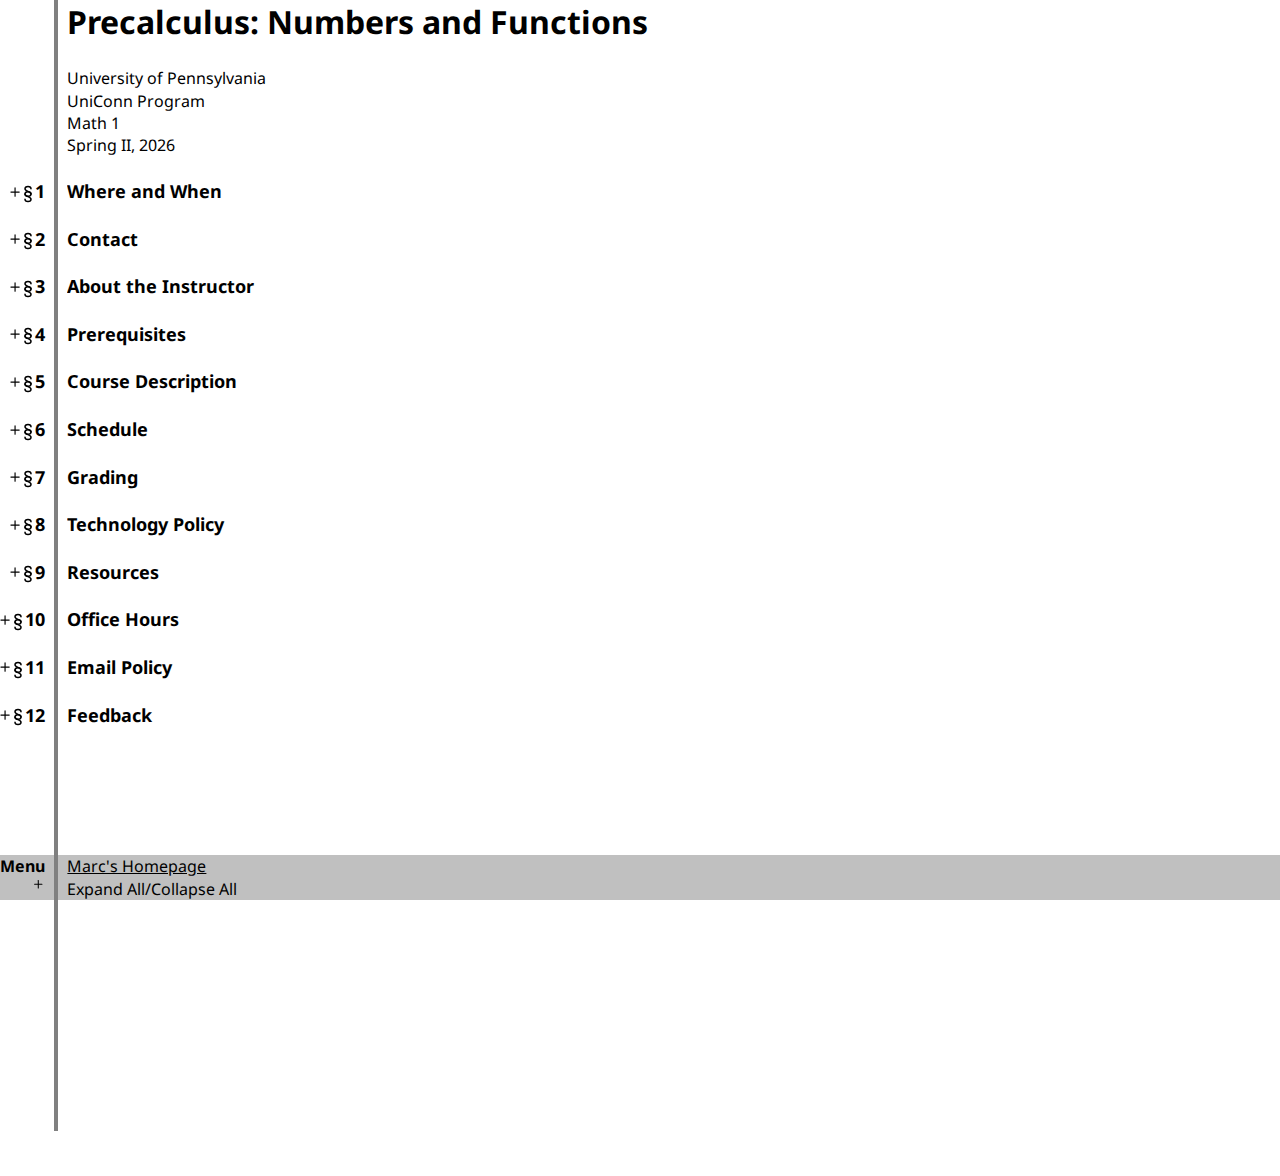
<file: Teaching/Precalculus/Syllabus.html>
<!DOCTYPE html>
<html lang="en">
	<head>
		<!-- character encoding -->
		
		<meta
			charset="utf-8"
		/>
		
		<!-- viewport width -->
		
		<meta
			name="viewport"
			content="width=device-width,initial-scale=1"
		/>
		
		<!-- open graph data -->
		
		<meta
			property="og:title"
			content="Precalculus: Numbers and Functions"
		/>
		<meta
			property="og:image"
			content=""
		/>
		
		<!-- appearance -->
		
		<link
			rel="icon"
			href=""
		/>
		<link
			rel="stylesheet"
			href="../../.src/stylesheets/main.css"
		/>
		<link
			rel="stylesheet"
			href="../../.src/stylesheets/LaTeXML.css"
		/>
		<script
			src="../../.src/javascript/gridLayout.js"
			defer
		></script>
		<script
			src="../../.src/javascript/showHide.js"
			defer
		></script>
		<script
			src="../../.src/javascript/tagAbbreviations.js"
			defer
		></script>
		<script
			src="../../.src/javascript/marginTrim.js"
			defer
		></script>
		
		<!-- document data -->
		
		<meta
			name="author"
			content="Marc Muhleisen"
		/>
		<title>
			Precalculus: Numbers and Functions
		</title>
	</head>
	<body>
		<main><article class="note">
	<hgroup class="tag heading title">
		<h1>
			Title
		</h1>
	</hgroup>
	<h1 class="content heading title">
	Precalculus: Numbers and Functions
	</h1>
	<hgroup class="tag body exposition">
		<h3>
			Exposition
		</h3>
	</hgroup>
	<div class="content body exposition">
		<p>
		University of Pennsylvania<br/>UniConn Program<br/>Math 1<br/>Spring II, 2026
		</p>
	</div>
	<hgroup class="tag heading section" id="where-and-when" >
		<h2>
			Section
		</h2>
		<p><label>
			<input type="checkbox" id="showHideSection1"/><svg xmlns="http://www.w3.org/2000/svg" width="24" height="24" viewBox="0 0 24 24" fill="none" stroke="currentColor" stroke-width="2" stroke-linecap="round" stroke-linejoin="round" class="lucide lucide-plus"><desc><a href="https://lucide.dev/license">Licensed Under ISC</a></desc><path d="M5 12h14"/><path d="M12 5v14"/></svg><svg xmlns="http://www.w3.org/2000/svg" width="24" height="24" viewBox="0 0 24 24" fill="none" stroke="currentColor" stroke-width="2" stroke-linecap="round" stroke-linejoin="round" class="lucide lucide-minus"><desc><a href="https://lucide.dev/license">Licensed Under ISC</a></desc><path d="M5 12h14"/></svg><svg xmlns="http://www.w3.org/2000/svg" width="24" height="24" viewBox="0 0 24 24" fill="none" stroke="currentColor" stroke-width="2" stroke-linecap="round" stroke-linejoin="round" class="lucide lucide-section"><desc><a href="https://lucide.dev/license">Licensed Under ISC</a></desc><path d="M16 5a4 3 0 0 0-8 0c0 4 8 3 8 7a4 3 0 0 1-8 0"/><path d="M8 19a4 3 0 0 0 8 0c0-4-8-3-8-7a4 3 0 0 1 8 0"/></svg><span class="index">1</span>
		</label></p>
	</hgroup>
	<h2 class="content heading section"><label for="showHideSection1">
		Where and When 
	</label></h2>
	<hgroup class="tag body exposition">
		<h3>
			Exposition
		</h3>
	</hgroup>
	<div class="content body exposition">
		<figure>
			<table>
				<tr>
					<td>Meeting</td>
					<td>Days</td>
					<td>Time</td>
					<td>Location</td>
				</tr>
				<tr>
					<td>Lecture</td>
					<td>MW</td>
					<td>8:45-10:55am</td>
					<td>FBH 15</td>
				</tr>
				<tr>
					<td>Office Hours</td>
					<td>Tu</td>
					<td>5-6pm</td>
					<td>DRL 4C1</td>
				</tr>
			</table>
		</figure>
		<p>
		FBH = Fisher-Bennett Hall<br/>DRL = David Rittenhouse Lab
		</p>
	</div>
	<hgroup class="tag heading section">
		<h2>
			Section
		</h2>
		<p><label>
			<input type="checkbox" id="showHideSection2"/><svg xmlns="http://www.w3.org/2000/svg" width="24" height="24" viewBox="0 0 24 24" fill="none" stroke="currentColor" stroke-width="2" stroke-linecap="round" stroke-linejoin="round" class="lucide lucide-plus"><desc><a href="https://lucide.dev/license">Licensed Under ISC</a></desc><path d="M5 12h14"/><path d="M12 5v14"/></svg><svg xmlns="http://www.w3.org/2000/svg" width="24" height="24" viewBox="0 0 24 24" fill="none" stroke="currentColor" stroke-width="2" stroke-linecap="round" stroke-linejoin="round" class="lucide lucide-minus"><desc><a href="https://lucide.dev/license">Licensed Under ISC</a></desc><path d="M5 12h14"/></svg><svg xmlns="http://www.w3.org/2000/svg" width="24" height="24" viewBox="0 0 24 24" fill="none" stroke="currentColor" stroke-width="2" stroke-linecap="round" stroke-linejoin="round" class="lucide lucide-section"><desc><a href="https://lucide.dev/license">Licensed Under ISC</a></desc><path d="M16 5a4 3 0 0 0-8 0c0 4 8 3 8 7a4 3 0 0 1-8 0"/><path d="M8 19a4 3 0 0 0 8 0c0-4-8-3-8-7a4 3 0 0 1 8 0"/></svg><span class="index">2</span>
		</label></p>
	</hgroup>
	<h2 class="content heading section"><label for="showHideSection2">
		Contact
	</label></h2>
	<hgroup class="tag body exposition">
		<h3>
			Exposition
		</h3>
	</hgroup>
	<div class="content body exposition">
		<figure>
			<table>
				<tr>
					<td>Name</td>
					<td>Role</td>
					<td>Contact</td>
					<td>Pronouns</td>
				</tr>
				<tr>
					<td>Marc</td>
					<td>Instructor</td>
					<td>Email: <a class="externalLink" href="https://canvas.upenn.edu/" >Canvas</a> > People</td>
					<td>he/him</td>
				</tr>
			</table>
		</figure>
	</div>
	<hgroup class="tag heading section">
		<h2>
			Section
		</h2>
		<p><label>
			<input type="checkbox" id="showHideSection3"/><svg xmlns="http://www.w3.org/2000/svg" width="24" height="24" viewBox="0 0 24 24" fill="none" stroke="currentColor" stroke-width="2" stroke-linecap="round" stroke-linejoin="round" class="lucide lucide-plus"><desc><a href="https://lucide.dev/license">Licensed Under ISC</a></desc><path d="M5 12h14"/><path d="M12 5v14"/></svg><svg xmlns="http://www.w3.org/2000/svg" width="24" height="24" viewBox="0 0 24 24" fill="none" stroke="currentColor" stroke-width="2" stroke-linecap="round" stroke-linejoin="round" class="lucide lucide-minus"><desc><a href="https://lucide.dev/license">Licensed Under ISC</a></desc><path d="M5 12h14"/></svg><svg xmlns="http://www.w3.org/2000/svg" width="24" height="24" viewBox="0 0 24 24" fill="none" stroke="currentColor" stroke-width="2" stroke-linecap="round" stroke-linejoin="round" class="lucide lucide-section"><desc><a href="https://lucide.dev/license">Licensed Under ISC</a></desc><path d="M16 5a4 3 0 0 0-8 0c0 4 8 3 8 7a4 3 0 0 1-8 0"/><path d="M8 19a4 3 0 0 0 8 0c0-4-8-3-8-7a4 3 0 0 1 8 0"/></svg><span class="index">3</span>
		</label></p>
	</hgroup>
	<h2 class="content heading section"><label for="showHideSection3">
		About the Instructor
	</label></h2>
	<hgroup class="tag body exposition">
		<h3>
			Exposition
		</h3>
	</hgroup>
	<div class="content body exposition">
		<p>
		Hi, I’m Marc. I am a graduate student in the mathematics department here at Penn. I arrived in the middle of the pandemic, specialize in algebraic geometry and category theory (which I will eagerly talk about to anyone interested), and will graduate next year in the Spring. I gained a great deal of experience teaching math during my time at Penn. I have been a TA for Penn’s calculus, linear algebra, and discrete math courses, I have advised Penn math majors in our department’s Directed Reading Program, I’ve been employed by a private tutoring firm where I worked with high school students, I volunteered through Penn as an arithmetic teacher in a New Jersey state prison, I participate in our department’s seminars and attend conferences, and I have served as instructor for three calculus courses. I have met many students at many levels through these varied activities, I have enjoyed discussing all kinds of math with them, and now I look forward to sharing with you some ideas that laid the foundation for calculus.
		</p>
	</div>
	<hgroup class="tag heading section">
		<h2>
			Section
		</h2>
		<p><label>
			<input type="checkbox" id="showHideSection4"/><svg xmlns="http://www.w3.org/2000/svg" width="24" height="24" viewBox="0 0 24 24" fill="none" stroke="currentColor" stroke-width="2" stroke-linecap="round" stroke-linejoin="round" class="lucide lucide-plus"><desc><a href="https://lucide.dev/license">Licensed Under ISC</a></desc><path d="M5 12h14"/><path d="M12 5v14"/></svg><svg xmlns="http://www.w3.org/2000/svg" width="24" height="24" viewBox="0 0 24 24" fill="none" stroke="currentColor" stroke-width="2" stroke-linecap="round" stroke-linejoin="round" class="lucide lucide-minus"><desc><a href="https://lucide.dev/license">Licensed Under ISC</a></desc><path d="M5 12h14"/></svg><svg xmlns="http://www.w3.org/2000/svg" width="24" height="24" viewBox="0 0 24 24" fill="none" stroke="currentColor" stroke-width="2" stroke-linecap="round" stroke-linejoin="round" class="lucide lucide-section"><desc><a href="https://lucide.dev/license">Licensed Under ISC</a></desc><path d="M16 5a4 3 0 0 0-8 0c0 4 8 3 8 7a4 3 0 0 1-8 0"/><path d="M8 19a4 3 0 0 0 8 0c0-4-8-3-8-7a4 3 0 0 1 8 0"/></svg><span class="index">4</span>
		</label></p>
	</hgroup>
	<h2 class="content heading section"><label for="showHideSection4">
		Prerequisites
	</label></h2>
	<hgroup class="tag body exposition">
		<h3>
			Exposition
		</h3>
	</hgroup>
	<div class="content body exposition">
		<ul>
			<li>
				<p>
				None
				</p>
			</li>
		</ul>
	</div>
	<hgroup class="tag heading section">
		<h2>
			Section
		</h2>
		<p><label>
			<input type="checkbox" id="showHideSection5"/><svg xmlns="http://www.w3.org/2000/svg" width="24" height="24" viewBox="0 0 24 24" fill="none" stroke="currentColor" stroke-width="2" stroke-linecap="round" stroke-linejoin="round" class="lucide lucide-plus"><desc><a href="https://lucide.dev/license">Licensed Under ISC</a></desc><path d="M5 12h14"/><path d="M12 5v14"/></svg><svg xmlns="http://www.w3.org/2000/svg" width="24" height="24" viewBox="0 0 24 24" fill="none" stroke="currentColor" stroke-width="2" stroke-linecap="round" stroke-linejoin="round" class="lucide lucide-minus"><desc><a href="https://lucide.dev/license">Licensed Under ISC</a></desc><path d="M5 12h14"/></svg><svg xmlns="http://www.w3.org/2000/svg" width="24" height="24" viewBox="0 0 24 24" fill="none" stroke="currentColor" stroke-width="2" stroke-linecap="round" stroke-linejoin="round" class="lucide lucide-section"><desc><a href="https://lucide.dev/license">Licensed Under ISC</a></desc><path d="M16 5a4 3 0 0 0-8 0c0 4 8 3 8 7a4 3 0 0 1-8 0"/><path d="M8 19a4 3 0 0 0 8 0c0-4-8-3-8-7a4 3 0 0 1 8 0"/></svg><span class="index">5</span>
		</label></p>
	</hgroup>
	<h2 class="content heading section"><label for="showHideSection5">
		Course Description
	</label></h2>
	<hgroup class="tag body exposition">
		<h3>
			Exposition
		</h3>
	</hgroup>
	<div class="content body exposition">
		<p>
		Positive times positive is positive, as is negative times negative—you've known those rules for a long time. One of their consequences is that the square of any number is positive (or zero). Let's go through the argument. If you square a positive number, then you're multiplying two positive numbers, and the result is positive. If you square a negative number, then you're multiplying two negative numbers, so the result is positive again. If you square zero, you get zero. The only possibilities are: positive or zero, as claimed.
		</p>
		<p>
		Let's take a real-life example of that rule in action: nature has given us a mountain of evidence that if you throw a ball two-and-a-half meters into the air, its height will be given approximately by the expression <math id="p1.m1" class="ltx_Math" alttext="2.5-10(t-0.5)^{2}" display="inline"><mrow><mn>2.5</mn><mo>−</mo><mrow><mn>10</mn><mo>⁢</mo><msup><mrow><mo stretchy="false">(</mo><mrow><mi>t</mi><mo>−</mo><mn>0.5</mn></mrow><mo stretchy="false">)</mo></mrow><mn>2</mn></msup></mrow></mrow></math> when <math id="p4.m1" class="ltx_Math" alttext="t" display="inline"><mi>t</mi></math> is measured in seconds. Even if you haven't learned why this equation describes the height of the ball, you can agree that it contains a squared expression, and that the positivity of this expression ensures the ball will never be <em>more</em> than two and a half meters in the air. Of course, this fact is fully consistent with our lived experience.
		</p>
		<p>
		With all this evidence, mathematical and physical, surely there can't be a number whose square is <math id="p2.m1" class="ltx_Math" alttext="-1" display="inline"><mrow><mo>−</mo><mn>1</mn></mrow></math>. A bit of searching on the internet will quickly shake your confidence, however. There is a square root of <math id="p2.m1" class="ltx_Math" alttext="-1" display="inline"><mrow><mo>−</mo><mn>1</mn></mrow></math> in virtually every quantum mechanics equation, engineers use a square root of <math id="p2.m1" class="ltx_Math" alttext="-1" display="inline"><mrow><mo>−</mo><mn>1</mn></mrow></math> to measure something called electrical impedance, and you generally need a square root of <math id="p2.m1" class="ltx_Math" alttext="-1" display="inline"><mrow><mo>−</mo><mn>1</mn></mrow></math> any time you decouple interacting dynamical systems (in both hard and soft sciences). But how can this be? We just argued there are no numbers with this property, and it even agreed with our real-life common sense!
		</p>
		<p>
		The fallacy is that numbers are things that <em>must</em> come with an order. They don't have to. One way to interpret our argument is that an <em>ordered</em> system of numbers can't include a square root of <math id="p2.m1" class="ltx_Math" alttext="-1" display="inline"><mrow><mo>−</mo><mn>1</mn></mrow></math>, and that is still very much true. However, a new question arises: why don't numbers have to come with an order? Or more generally:
		</p>
	</div>
	<hgroup class="tag body question">
		<h3>
			Question
		</h3>
		<p>
		<svg xmlns="http://www.w3.org/2000/svg" width="24" height="24" viewBox="0 0 24 24" fill="none" stroke="currentColor" stroke-width="2" stroke-linecap="round" stroke-linejoin="round" class="lucide lucide-circle-help"><desc><a href="https://lucide.dev/license">Licensed Under ISC</a></desc><circle cx="12" cy="12" r="10"/><path d="M9.09 9a3 3 0 0 1 5.83 1c0 2-3 3-3 3"/><path d="M12 17h.01"/></svg><span class="index">1</span>
		</p>
	</hgroup>
	<div class="content body question">
		<p>
		What structures and properties should numbers have?
		</p>
	</div>
	<hgroup class="tag body exposition">
		<h3>
			Exposition
		</h3>
	</hgroup>
	<div class="content body exposition">
		<p>
		Unlike the math questions you're used to, this one doesn't have a single right answer. Our first goal in this course will be to propose various answers to this question, and to see how they lead to number systems which we use in everyday life (as well as some which we don't). For example, sometimes the structures we endow our numbers with will include orders; sometimes they won't. When they do, there won't be any square roots of <math id="p2.m1" class="ltx_Math" alttext="-1" display="inline"><mrow><mo>−</mo><mn>1</mn></mrow></math>. But that won't always be the case!
		</p>
		<p>
		Our second goal in the course will be to understand functions between number systems. These are the main objects of study in Calculus, where special emphasis is placed on polynomial, exponential, and trigonometric functions. A primary goal of any precalculus class should therefore be to understand these three classes of functions and their significance. Due to time constraints, we will set our sights only on the first two.
		</p>
		<p>
		Polynomials are what you can build out of constant functions and the identity using addition, subtraction, and multiplication. While they are among the simplest functions, it is nonetheless very difficult—if not impossible—to solve for their roots. One then asks what can be said about polynomials in light of this limitation, and our discussion will attempt to answer this question in various ways.
		</p>
		<p>
		Exponential functions are ones which turn sums into products. This is an extremely stringent constraint; in fact, so few functions have this property that, up to scaling, there is just one of them. It describes rapid growth, and is intimately related to a fundamental constant called <math id="p3.m1" class="ltx_Math" alttext="e" display="inline"><mi>e</mi></math>. We will conclude our course by puzzling out this relationship.
		</p>
	</div>
	<hgroup class="tag heading section">
		<h2>
			Section
		</h2>
		<p><label>
			<input type="checkbox" id="showHideSection6"/><svg xmlns="http://www.w3.org/2000/svg" width="24" height="24" viewBox="0 0 24 24" fill="none" stroke="currentColor" stroke-width="2" stroke-linecap="round" stroke-linejoin="round" class="lucide lucide-plus"><desc><a href="https://lucide.dev/license">Licensed Under ISC</a></desc><path d="M5 12h14"/><path d="M12 5v14"/></svg><svg xmlns="http://www.w3.org/2000/svg" width="24" height="24" viewBox="0 0 24 24" fill="none" stroke="currentColor" stroke-width="2" stroke-linecap="round" stroke-linejoin="round" class="lucide lucide-minus"><desc><a href="https://lucide.dev/license">Licensed Under ISC</a></desc><path d="M5 12h14"/></svg><svg xmlns="http://www.w3.org/2000/svg" width="24" height="24" viewBox="0 0 24 24" fill="none" stroke="currentColor" stroke-width="2" stroke-linecap="round" stroke-linejoin="round" class="lucide lucide-section"><desc><a href="https://lucide.dev/license">Licensed Under ISC</a></desc><path d="M16 5a4 3 0 0 0-8 0c0 4 8 3 8 7a4 3 0 0 1-8 0"/><path d="M8 19a4 3 0 0 0 8 0c0-4-8-3-8-7a4 3 0 0 1 8 0"/></svg><span class="index">6</span>
		</label></p>
	</hgroup>
	<h2 class="content heading section"><label for="showHideSection6">
		Schedule
	</label></h2>
	<hgroup class="tag body exposition">
		<h3>
			Exposition
		</h3>
	</hgroup>
	<div class="content body exposition">
		<figure><svg id="my-svg" height="25em" xmlns="http://www.w3.org/2000/svg" xmlns:xlink="http://www.w3.org/1999/xlink" style="max-width: 3190px; background-color: white;" viewBox="100 0 3190 691.8781127929688" role="graphics-document document" aria-roledescription="timeline"><style>#my-svg{font-family:"trebuchet ms",verdana,arial,sans-serif;font-size:16px;fill:#000000;}@keyframes edge-animation-frame{from{stroke-dashoffset:0;}}@keyframes dash{to{stroke-dashoffset:0;}}#my-svg .edge-animation-slow{stroke-dasharray:9,5!important;stroke-dashoffset:900;animation:dash 50s linear infinite;stroke-linecap:round;}#my-svg .edge-animation-fast{stroke-dasharray:9,5!important;stroke-dashoffset:900;animation:dash 20s linear infinite;stroke-linecap:round;}#my-svg .error-icon{fill:#552222;}#my-svg .error-text{fill:#552222;stroke:#552222;}#my-svg .edge-thickness-normal{stroke-width:1px;}#my-svg .edge-thickness-thick{stroke-width:3.5px;}#my-svg .edge-pattern-solid{stroke-dasharray:0;}#my-svg .edge-thickness-invisible{stroke-width:0;fill:none;}#my-svg .edge-pattern-dashed{stroke-dasharray:3;}#my-svg .edge-pattern-dotted{stroke-dasharray:2;}#my-svg .marker{fill:#666;stroke:#666;}#my-svg .marker.cross{stroke:#666;}#my-svg svg{font-family:"trebuchet ms",verdana,arial,sans-serif;font-size:16px;}#my-svg p{margin:0;}#my-svg .edge{stroke-width:3;}#my-svg .section--1 rect,#my-svg .section--1 path,#my-svg .section--1 circle,#my-svg .section--1 path{fill:#555;}#my-svg .section--1 text{fill:#F4F4F4;}#my-svg .node-icon--1{font-size:40px;color:#F4F4F4;}#my-svg .section-edge--1{stroke:#555;}#my-svg .edge-depth--1{stroke-width:17;}#my-svg .section--1 line{stroke:#aaaaaa;stroke-width:3;}#my-svg .lineWrapper line{stroke:#F4F4F4;}#my-svg .disabled,#my-svg .disabled circle,#my-svg .disabled text{fill:lightgray;}#my-svg .disabled text{fill:#efefef;}#my-svg .section-0 rect,#my-svg .section-0 path,#my-svg .section-0 circle,#my-svg .section-0 path{fill:#F4F4F4;}#my-svg .section-0 text{fill:#333;}#my-svg .node-icon-0{font-size:40px;color:#333;}#my-svg .section-edge-0{stroke:#F4F4F4;}#my-svg .edge-depth-0{stroke-width:14;}#my-svg .section-0 line{stroke:#0b0b0b;stroke-width:3;}#my-svg .lineWrapper line{stroke:#333;}#my-svg .disabled,#my-svg .disabled circle,#my-svg .disabled text{fill:lightgray;}#my-svg .disabled text{fill:#efefef;}#my-svg .section-1 rect,#my-svg .section-1 path,#my-svg .section-1 circle,#my-svg .section-1 path{fill:#555;}#my-svg .section-1 text{fill:#F4F4F4;}#my-svg .node-icon-1{font-size:40px;color:#F4F4F4;}#my-svg .section-edge-1{stroke:#555;}#my-svg .edge-depth-1{stroke-width:11;}#my-svg .section-1 line{stroke:#aaaaaa;stroke-width:3;}#my-svg .lineWrapper line{stroke:#F4F4F4;}#my-svg .disabled,#my-svg .disabled circle,#my-svg .disabled text{fill:lightgray;}#my-svg .disabled text{fill:#efefef;}#my-svg .section-2 rect,#my-svg .section-2 path,#my-svg .section-2 circle,#my-svg .section-2 path{fill:#BBB;}#my-svg .section-2 text{fill:#333;}#my-svg .node-icon-2{font-size:40px;color:#333;}#my-svg .section-edge-2{stroke:#BBB;}#my-svg .edge-depth-2{stroke-width:8;}#my-svg .section-2 line{stroke:#444444;stroke-width:3;}#my-svg .lineWrapper line{stroke:#333;}#my-svg .disabled,#my-svg .disabled circle,#my-svg .disabled text{fill:lightgray;}#my-svg .disabled text{fill:#efefef;}#my-svg .section-3 rect,#my-svg .section-3 path,#my-svg .section-3 circle,#my-svg .section-3 path{fill:#777;}#my-svg .section-3 text{fill:#333;}#my-svg .node-icon-3{font-size:40px;color:#333;}#my-svg .section-edge-3{stroke:#777;}#my-svg .edge-depth-3{stroke-width:5;}#my-svg .section-3 line{stroke:#888888;stroke-width:3;}#my-svg .lineWrapper line{stroke:#333;}#my-svg .disabled,#my-svg .disabled circle,#my-svg .disabled text{fill:lightgray;}#my-svg .disabled text{fill:#efefef;}#my-svg .section-4 rect,#my-svg .section-4 path,#my-svg .section-4 circle,#my-svg .section-4 path{fill:#999;}#my-svg .section-4 text{fill:#333;}#my-svg .node-icon-4{font-size:40px;color:#333;}#my-svg .section-edge-4{stroke:#999;}#my-svg .edge-depth-4{stroke-width:2;}#my-svg .section-4 line{stroke:#666666;stroke-width:3;}#my-svg .lineWrapper line{stroke:#333;}#my-svg .disabled,#my-svg .disabled circle,#my-svg .disabled text{fill:lightgray;}#my-svg .disabled text{fill:#efefef;}#my-svg .section-5 rect,#my-svg .section-5 path,#my-svg .section-5 circle,#my-svg .section-5 path{fill:#DDD;}#my-svg .section-5 text{fill:#333;}#my-svg .node-icon-5{font-size:40px;color:#333;}#my-svg .section-edge-5{stroke:#DDD;}#my-svg .edge-depth-5{stroke-width:-1;}#my-svg .section-5 line{stroke:#222222;stroke-width:3;}#my-svg .lineWrapper line{stroke:#333;}#my-svg .disabled,#my-svg .disabled circle,#my-svg .disabled text{fill:lightgray;}#my-svg .disabled text{fill:#efefef;}#my-svg .section-6 rect,#my-svg .section-6 path,#my-svg .section-6 circle,#my-svg .section-6 path{fill:#FFF;}#my-svg .section-6 text{fill:#333;}#my-svg .node-icon-6{font-size:40px;color:#333;}#my-svg .section-edge-6{stroke:#FFF;}#my-svg .edge-depth-6{stroke-width:-4;}#my-svg .section-6 line{stroke:#000000;stroke-width:3;}#my-svg .lineWrapper line{stroke:#333;}#my-svg .disabled,#my-svg .disabled circle,#my-svg .disabled text{fill:lightgray;}#my-svg .disabled text{fill:#efefef;}#my-svg .section-7 rect,#my-svg .section-7 path,#my-svg .section-7 circle,#my-svg .section-7 path{fill:#DDD;}#my-svg .section-7 text{fill:#333;}#my-svg .node-icon-7{font-size:40px;color:#333;}#my-svg .section-edge-7{stroke:#DDD;}#my-svg .edge-depth-7{stroke-width:-7;}#my-svg .section-7 line{stroke:#222222;stroke-width:3;}#my-svg .lineWrapper line{stroke:#333;}#my-svg .disabled,#my-svg .disabled circle,#my-svg .disabled text{fill:lightgray;}#my-svg .disabled text{fill:#efefef;}#my-svg .section-8 rect,#my-svg .section-8 path,#my-svg .section-8 circle,#my-svg .section-8 path{fill:#BBB;}#my-svg .section-8 text{fill:#333;}#my-svg .node-icon-8{font-size:40px;color:#333;}#my-svg .section-edge-8{stroke:#BBB;}#my-svg .edge-depth-8{stroke-width:-10;}#my-svg .section-8 line{stroke:#444444;stroke-width:3;}#my-svg .lineWrapper line{stroke:#333;}#my-svg .disabled,#my-svg .disabled circle,#my-svg .disabled text{fill:lightgray;}#my-svg .disabled text{fill:#efefef;}#my-svg .section-9 rect,#my-svg .section-9 path,#my-svg .section-9 circle,#my-svg .section-9 path{fill:#999;}#my-svg .section-9 text{fill:#333;}#my-svg .node-icon-9{font-size:40px;color:#333;}#my-svg .section-edge-9{stroke:#999;}#my-svg .edge-depth-9{stroke-width:-13;}#my-svg .section-9 line{stroke:#666666;stroke-width:3;}#my-svg .lineWrapper line{stroke:#333;}#my-svg .disabled,#my-svg .disabled circle,#my-svg .disabled text{fill:lightgray;}#my-svg .disabled text{fill:#efefef;}#my-svg .section-10 rect,#my-svg .section-10 path,#my-svg .section-10 circle,#my-svg .section-10 path{fill:#777;}#my-svg .section-10 text{fill:#333;}#my-svg .node-icon-10{font-size:40px;color:#333;}#my-svg .section-edge-10{stroke:#777;}#my-svg .edge-depth-10{stroke-width:-16;}#my-svg .section-10 line{stroke:#888888;stroke-width:3;}#my-svg .lineWrapper line{stroke:#333;}#my-svg .disabled,#my-svg .disabled circle,#my-svg .disabled text{fill:lightgray;}#my-svg .disabled text{fill:#efefef;}#my-svg .section-root rect,#my-svg .section-root path,#my-svg .section-root circle{fill:hsl(0, 0%, 70.6862745098%);}#my-svg .section-root text{fill:#333;}#my-svg .icon-container{height:100%;display:flex;justify-content:center;align-items:center;}#my-svg .edge{fill:none;}#my-svg .eventWrapper{filter:brightness(120%);}#my-svg :root{--mermaid-font-family:"trebuchet ms",verdana,arial,sans-serif;}</style><g/><g/><defs><marker id="arrowhead" refX="5" refY="2" markerWidth="6" markerHeight="4" orient="auto"><path d="M 0,0 V 4 L6,2 Z"/></marker></defs><g transform="translate(200, 50)"><g class="timeline-node section--1"><g><path id="node-undefined" class="node-bkg node-undefined" d="M0 96.01562194824218 v-91.01562194824218 q0,-5 5,-5 h380 q5,0 5,5 v96.01562194824218 H0 Z"/><line class="node-line--1" x1="0" y1="101.01562194824218" x2="390" y2="101.01562194824218"/></g><g transform="translate(195, 10)"><text dy="1em" alignment-baseline="middle" dominant-baseline="middle" text-anchor="middle"><tspan x="0" dy="1em">Week   1</tspan><tspan x="0" dy="1.1em">The   Natural   Numbers</tspan></text></g></g></g><g class="taskWrapper" transform="translate(200, 201.0156219482422)"><g class="timeline-node section--1"><g><path id="node-undefined" class="node-bkg node-undefined" d="M0 60.815625 v-55.815625 q0,-5 5,-5 h180 q5,0 5,5 v60.815625 H0 Z"/><line class="node-line--1" x1="0" y1="65.815625" x2="190" y2="65.815625"/></g><g transform="translate(95, 10)"><text dy="1em" alignment-baseline="middle" dominant-baseline="middle" text-anchor="middle"><tspan x="0" dy="1em">Day   01</tspan><tspan x="0" dy="1.1em">03/09</tspan></text></g></g></g><g class="lineWrapper"><line x1="295" y1="266.8312469482422" x2="295" y2="641.8781204223633" stroke-width="2" stroke="black" marker-end="url(#arrowhead)" stroke-dasharray="5,5"/></g><g class="eventWrapper" transform="translate(200, 401.0156219482422)"><g class="timeline-node section--1"><g><path id="node-undefined" class="node-bkg node-undefined" d="M0 45 v-40 q0,-5 5,-5 h180 q5,0 5,5 v45 H0 Z"/><line class="node-line--1" x1="0" y1="50" x2="190" y2="50"/></g><g transform="translate(95, 10)"><text dy="1em" alignment-baseline="middle" dominant-baseline="middle" text-anchor="middle"><tspan x="0" dy="1em">Abstraction</tspan></text></g></g></g><g class="eventWrapper" transform="translate(200, 461.0156219482422)"><g class="timeline-node section--1"><g><path id="node-undefined" class="node-bkg node-undefined" d="M0 45 v-40 q0,-5 5,-5 h180 q5,0 5,5 v45 H0 Z"/><line class="node-line--1" x1="0" y1="50" x2="190" y2="50"/></g><g transform="translate(95, 10)"><text dy="1em" alignment-baseline="middle" dominant-baseline="middle" text-anchor="middle"><tspan x="0" dy="1em">Natural   Numbers</tspan></text></g></g></g><g class="eventWrapper" transform="translate(200, 521.0156219482421)"><g class="timeline-node section--1"><g><path id="node-undefined" class="node-bkg node-undefined" d="M0 45 v-40 q0,-5 5,-5 h180 q5,0 5,5 v45 H0 Z"/><line class="node-line--1" x1="0" y1="50" x2="190" y2="50"/></g><g transform="translate(95, 10)"><text dy="1em" alignment-baseline="middle" dominant-baseline="middle" text-anchor="middle"><tspan x="0" dy="1em">Summation</tspan></text></g></g></g><g class="taskWrapper" transform="translate(400, 201.0156219482422)"><g class="timeline-node section--1"><g><path id="node-undefined" class="node-bkg node-undefined" d="M0 60.815625 v-55.815625 q0,-5 5,-5 h180 q5,0 5,5 v60.815625 H0 Z"/><line class="node-line--1" x1="0" y1="65.815625" x2="190" y2="65.815625"/></g><g transform="translate(95, 10)"><text dy="1em" alignment-baseline="middle" dominant-baseline="middle" text-anchor="middle"><tspan x="0" dy="1em">Day   02</tspan><tspan x="0" dy="1.1em">03/11</tspan></text></g></g></g><g class="lineWrapper"><line x1="495" y1="266.8312469482422" x2="495" y2="641.8781204223633" stroke-width="2" stroke="black" marker-end="url(#arrowhead)" stroke-dasharray="5,5"/></g><g class="eventWrapper" transform="translate(400, 401.0156219482422)"><g class="timeline-node section--1"><g><path id="node-undefined" class="node-bkg node-undefined" d="M0 58.41562347412109 v-53.41562347412109 q0,-5 5,-5 h180 q5,0 5,5 v58.41562347412109 H0 Z"/><line class="node-line--1" x1="0" y1="63.41562347412109" x2="190" y2="63.41562347412109"/></g><g transform="translate(95, 10)"><text dy="1em" alignment-baseline="middle" dominant-baseline="middle" text-anchor="middle"><tspan x="0" dy="1em">Arithmetic</tspan><tspan x="0" dy="1.1em">Sequences/Series</tspan></text></g></g></g><g class="eventWrapper" transform="translate(400, 474.4312454223633)"><g class="timeline-node section--1"><g><path id="node-undefined" class="node-bkg node-undefined" d="M0 45 v-40 q0,-5 5,-5 h180 q5,0 5,5 v45 H0 Z"/><line class="node-line--1" x1="0" y1="50" x2="190" y2="50"/></g><g transform="translate(95, 10)"><text dy="1em" alignment-baseline="middle" dominant-baseline="middle" text-anchor="middle"><tspan x="0" dy="1em">Divisibility</tspan></text></g></g></g><g class="eventWrapper" transform="translate(400, 534.4312454223633)"><g class="timeline-node section--1"><g><path id="node-undefined" class="node-bkg node-undefined" d="M0 45 v-40 q0,-5 5,-5 h180 q5,0 5,5 v45 H0 Z"/><line class="node-line--1" x1="0" y1="50" x2="190" y2="50"/></g><g transform="translate(95, 10)"><text dy="1em" alignment-baseline="middle" dominant-baseline="middle" text-anchor="middle"><tspan x="0" dy="1em">Induction</tspan></text></g></g></g><g transform="translate(600, 50)"><g class="timeline-node section-0"><g><path id="node-undefined" class="node-bkg node-undefined" d="M0 96.01562194824218 v-91.01562194824218 q0,-5 5,-5 h380 q5,0 5,5 v96.01562194824218 H0 Z"/><line class="node-line-0" x1="0" y1="101.01562194824218" x2="390" y2="101.01562194824218"/></g><g transform="translate(195, 10)"><text dy="1em" alignment-baseline="middle" dominant-baseline="middle" text-anchor="middle"><tspan x="0" dy="1em">Week   2</tspan><tspan x="0" dy="1.1em">The   Rational   and   Real   Numbers</tspan></text></g></g></g><g class="taskWrapper" transform="translate(600, 201.0156219482422)"><g class="timeline-node section-0"><g><path id="node-undefined" class="node-bkg node-undefined" d="M0 60.815625 v-55.815625 q0,-5 5,-5 h180 q5,0 5,5 v60.815625 H0 Z"/><line class="node-line-0" x1="0" y1="65.815625" x2="190" y2="65.815625"/></g><g transform="translate(95, 10)"><text dy="1em" alignment-baseline="middle" dominant-baseline="middle" text-anchor="middle"><tspan x="0" dy="1em">Day   03</tspan><tspan x="0" dy="1.1em">03/16</tspan></text></g></g></g><g class="lineWrapper"><line x1="695" y1="266.8312469482422" x2="695" y2="641.8781204223633" stroke-width="2" stroke="black" marker-end="url(#arrowhead)" stroke-dasharray="5,5"/></g><g class="eventWrapper" transform="translate(600, 401.0156219482422)"><g class="timeline-node section-0"><g><path id="node-undefined" class="node-bkg node-undefined" d="M0 45 v-40 q0,-5 5,-5 h180 q5,0 5,5 v45 H0 Z"/><line class="node-line-0" x1="0" y1="50" x2="190" y2="50"/></g><g transform="translate(95, 10)"><text dy="1em" alignment-baseline="middle" dominant-baseline="middle" text-anchor="middle"><tspan x="0" dy="1em">Rational   Numbers</tspan></text></g></g></g><g class="eventWrapper" transform="translate(600, 461.0156219482422)"><g class="timeline-node section-0"><g><path id="node-undefined" class="node-bkg node-undefined" d="M0 45 v-40 q0,-5 5,-5 h180 q5,0 5,5 v45 H0 Z"/><line class="node-line-0" x1="0" y1="50" x2="190" y2="50"/></g><g transform="translate(95, 10)"><text dy="1em" alignment-baseline="middle" dominant-baseline="middle" text-anchor="middle"><tspan x="0" dy="1em">Decimal   Expansions</tspan></text></g></g></g><g class="eventWrapper" transform="translate(600, 521.0156219482421)"><g class="timeline-node section-0"><g><path id="node-undefined" class="node-bkg node-undefined" d="M0 58.41562347412109 v-53.41562347412109 q0,-5 5,-5 h180 q5,0 5,5 v58.41562347412109 H0 Z"/><line class="node-line-0" x1="0" y1="63.41562347412109" x2="190" y2="63.41562347412109"/></g><g transform="translate(95, 10)"><text dy="1em" alignment-baseline="middle" dominant-baseline="middle" text-anchor="middle"><tspan x="0" dy="1em">Geometric</tspan><tspan x="0" dy="1.1em">Sequences/Series</tspan></text></g></g></g><g class="taskWrapper" transform="translate(800, 201.0156219482422)"><g class="timeline-node section-0"><g><path id="node-undefined" class="node-bkg node-undefined" d="M0 60.815625 v-55.815625 q0,-5 5,-5 h180 q5,0 5,5 v60.815625 H0 Z"/><line class="node-line-0" x1="0" y1="65.815625" x2="190" y2="65.815625"/></g><g transform="translate(95, 10)"><text dy="1em" alignment-baseline="middle" dominant-baseline="middle" text-anchor="middle"><tspan x="0" dy="1em">Day   04</tspan><tspan x="0" dy="1.1em">03/18</tspan></text></g></g></g><g class="lineWrapper"><line x1="895" y1="266.8312469482422" x2="895" y2="641.8781204223633" stroke-width="2" stroke="black" marker-end="url(#arrowhead)" stroke-dasharray="5,5"/></g><g class="eventWrapper" transform="translate(800, 401.0156219482422)"><g class="timeline-node section-0"><g><path id="node-undefined" class="node-bkg node-undefined" d="M0 58.41562347412109 v-53.41562347412109 q0,-5 5,-5 h180 q5,0 5,5 v58.41562347412109 H0 Z"/><line class="node-line-0" x1="0" y1="63.41562347412109" x2="190" y2="63.41562347412109"/></g><g transform="translate(95, 10)"><text dy="1em" alignment-baseline="middle" dominant-baseline="middle" text-anchor="middle"><tspan x="0" dy="1em">Limitations   of   the</tspan><tspan x="0" dy="1.1em">Rationals</tspan></text></g></g></g><g class="eventWrapper" transform="translate(800, 474.4312454223633)"><g class="timeline-node section-0"><g><path id="node-undefined" class="node-bkg node-undefined" d="M0 45 v-40 q0,-5 5,-5 h180 q5,0 5,5 v45 H0 Z"/><line class="node-line-0" x1="0" y1="50" x2="190" y2="50"/></g><g transform="translate(95, 10)"><text dy="1em" alignment-baseline="middle" dominant-baseline="middle" text-anchor="middle"><tspan x="0" dy="1em">The   Real   Numbers</tspan></text></g></g></g><g class="eventWrapper" transform="translate(800, 534.4312454223633)"><g class="timeline-node section-0"><g><path id="node-undefined" class="node-bkg node-undefined" d="M0 45 v-40 q0,-5 5,-5 h180 q5,0 5,5 v45 H0 Z"/><line class="node-line-0" x1="0" y1="50" x2="190" y2="50"/></g><g transform="translate(95, 10)"><text dy="1em" alignment-baseline="middle" dominant-baseline="middle" text-anchor="middle"><tspan x="0" dy="1em">Infinities</tspan></text></g></g></g><g transform="translate(1000, 50)"><g class="timeline-node section-1"><g><path id="node-undefined" class="node-bkg node-undefined" d="M0 96.01562194824218 v-91.01562194824218 q0,-5 5,-5 h380 q5,0 5,5 v96.01562194824218 H0 Z"/><line class="node-line-1" x1="0" y1="101.01562194824218" x2="390" y2="101.01562194824218"/></g><g transform="translate(195, 10)"><text dy="1em" alignment-baseline="middle" dominant-baseline="middle" text-anchor="middle"><tspan x="0" dy="1em">Week   3</tspan><tspan x="0" dy="1.1em">Advanced   Number   Systems</tspan></text></g></g></g><g class="taskWrapper" transform="translate(1000, 201.0156219482422)"><g class="timeline-node section-1"><g><path id="node-undefined" class="node-bkg node-undefined" d="M0 60.815625 v-55.815625 q0,-5 5,-5 h180 q5,0 5,5 v60.815625 H0 Z"/><line class="node-line-1" x1="0" y1="65.815625" x2="190" y2="65.815625"/></g><g transform="translate(95, 10)"><text dy="1em" alignment-baseline="middle" dominant-baseline="middle" text-anchor="middle"><tspan x="0" dy="1em">Day   05</tspan><tspan x="0" dy="1.1em">03/23</tspan></text></g></g></g><g class="lineWrapper"><line x1="1095" y1="266.8312469482422" x2="1095" y2="641.8781204223633" stroke-width="2" stroke="black" marker-end="url(#arrowhead)" stroke-dasharray="5,5"/></g><g class="eventWrapper" transform="translate(1000, 401.0156219482422)"><g class="timeline-node section-1"><g><path id="node-undefined" class="node-bkg node-undefined" d="M0 45 v-40 q0,-5 5,-5 h180 q5,0 5,5 v45 H0 Z"/><line class="node-line-1" x1="0" y1="50" x2="190" y2="50"/></g><g transform="translate(95, 10)"><text dy="1em" alignment-baseline="middle" dominant-baseline="middle" text-anchor="middle"><tspan x="0" dy="1em">Complex   Numbers</tspan></text></g></g></g><g class="eventWrapper" transform="translate(1000, 461.0156219482422)"><g class="timeline-node section-1"><g><path id="node-undefined" class="node-bkg node-undefined" d="M0 45 v-40 q0,-5 5,-5 h180 q5,0 5,5 v45 H0 Z"/><line class="node-line-1" x1="0" y1="50" x2="190" y2="50"/></g><g transform="translate(95, 10)"><text dy="1em" alignment-baseline="middle" dominant-baseline="middle" text-anchor="middle"><tspan x="0" dy="1em">Isometries</tspan></text></g></g></g><g class="eventWrapper" transform="translate(1000, 521.0156219482421)"><g class="timeline-node section-1"><g><path id="node-undefined" class="node-bkg node-undefined" d="M0 45 v-40 q0,-5 5,-5 h180 q5,0 5,5 v45 H0 Z"/><line class="node-line-1" x1="0" y1="50" x2="190" y2="50"/></g><g transform="translate(95, 10)"><text dy="1em" alignment-baseline="middle" dominant-baseline="middle" text-anchor="middle"><tspan x="0" dy="1em">The   Complex   Plane</tspan></text></g></g></g><g class="taskWrapper" transform="translate(1200, 201.0156219482422)"><g class="timeline-node section-1"><g><path id="node-undefined" class="node-bkg node-undefined" d="M0 60.815625 v-55.815625 q0,-5 5,-5 h180 q5,0 5,5 v60.815625 H0 Z"/><line class="node-line-1" x1="0" y1="65.815625" x2="190" y2="65.815625"/></g><g transform="translate(95, 10)"><text dy="1em" alignment-baseline="middle" dominant-baseline="middle" text-anchor="middle"><tspan x="0" dy="1em">Day   06</tspan><tspan x="0" dy="1.1em">03/25</tspan></text></g></g></g><g class="lineWrapper"><line x1="1295" y1="266.8312469482422" x2="1295" y2="641.8781204223633" stroke-width="2" stroke="black" marker-end="url(#arrowhead)" stroke-dasharray="5,5"/></g><g class="eventWrapper" transform="translate(1200, 401.0156219482422)"><g class="timeline-node section-1"><g><path id="node-undefined" class="node-bkg node-undefined" d="M0 45 v-40 q0,-5 5,-5 h180 q5,0 5,5 v45 H0 Z"/><line class="node-line-1" x1="0" y1="50" x2="190" y2="50"/></g><g transform="translate(95, 10)"><text dy="1em" alignment-baseline="middle" dominant-baseline="middle" text-anchor="middle"><tspan x="0" dy="1em">Polynomials</tspan></text></g></g></g><g class="eventWrapper" transform="translate(1200, 461.0156219482422)"><g class="timeline-node section-1"><g><path id="node-undefined" class="node-bkg node-undefined" d="M0 45 v-40 q0,-5 5,-5 h180 q5,0 5,5 v45 H0 Z"/><line class="node-line-1" x1="0" y1="50" x2="190" y2="50"/></g><g transform="translate(95, 10)"><text dy="1em" alignment-baseline="middle" dominant-baseline="middle" text-anchor="middle"><tspan x="0" dy="1em">Vieta's   Formulas</tspan></text></g></g></g><g class="eventWrapper" transform="translate(1200, 521.0156219482421)"><g class="timeline-node section-1"><g><path id="node-undefined" class="node-bkg node-undefined" d="M0 45 v-40 q0,-5 5,-5 h180 q5,0 5,5 v45 H0 Z"/><line class="node-line-1" x1="0" y1="50" x2="190" y2="50"/></g><g transform="translate(95, 10)"><text dy="1em" alignment-baseline="middle" dominant-baseline="middle" text-anchor="middle"><tspan x="0" dy="1em">Synthetic   Division</tspan></text></g></g></g><g transform="translate(1400, 50)"><g class="timeline-node section-2"><g><path id="node-undefined" class="node-bkg node-undefined" d="M0 96.01562194824218 v-91.01562194824218 q0,-5 5,-5 h380 q5,0 5,5 v96.01562194824218 H0 Z"/><line class="node-line-2" x1="0" y1="101.01562194824218" x2="390" y2="101.01562194824218"/></g><g transform="translate(195, 10)"><text dy="1em" alignment-baseline="middle" dominant-baseline="middle" text-anchor="middle"><tspan x="0" dy="1em">Week   4</tspan><tspan x="0" dy="1.1em">Functions   in   General</tspan></text></g></g></g><g class="taskWrapper" transform="translate(1400, 201.0156219482422)"><g class="timeline-node section-2"><g><path id="node-undefined" class="node-bkg node-undefined" d="M0 60.815625 v-55.815625 q0,-5 5,-5 h180 q5,0 5,5 v60.815625 H0 Z"/><line class="node-line-2" x1="0" y1="65.815625" x2="190" y2="65.815625"/></g><g transform="translate(95, 10)"><text dy="1em" alignment-baseline="middle" dominant-baseline="middle" text-anchor="middle"><tspan x="0" dy="1em">Day   07</tspan><tspan x="0" dy="1.1em">03/30</tspan></text></g></g></g><g class="lineWrapper"><line x1="1495" y1="266.8312469482422" x2="1495" y2="641.8781204223633" stroke-width="2" stroke="black" marker-end="url(#arrowhead)" stroke-dasharray="5,5"/></g><g class="eventWrapper" transform="translate(1400, 401.0156219482422)"><g class="timeline-node section-2"><g><path id="node-undefined" class="node-bkg node-undefined" d="M0 45 v-40 q0,-5 5,-5 h180 q5,0 5,5 v45 H0 Z"/><line class="node-line-2" x1="0" y1="50" x2="190" y2="50"/></g><g transform="translate(95, 10)"><text dy="1em" alignment-baseline="middle" dominant-baseline="middle" text-anchor="middle"><tspan x="0" dy="1em">Composition</tspan></text></g></g></g><g class="eventWrapper" transform="translate(1400, 461.0156219482422)"><g class="timeline-node section-2"><g><path id="node-undefined" class="node-bkg node-undefined" d="M0 45 v-40 q0,-5 5,-5 h180 q5,0 5,5 v45 H0 Z"/><line class="node-line-2" x1="0" y1="50" x2="190" y2="50"/></g><g transform="translate(95, 10)"><text dy="1em" alignment-baseline="middle" dominant-baseline="middle" text-anchor="middle"><tspan x="0" dy="1em">(Un)straightening</tspan></text></g></g></g><g class="eventWrapper" transform="translate(1400, 521.0156219482421)"><g class="timeline-node section-2"><g><path id="node-undefined" class="node-bkg node-undefined" d="M0 45 v-40 q0,-5 5,-5 h180 q5,0 5,5 v45 H0 Z"/><line class="node-line-2" x1="0" y1="50" x2="190" y2="50"/></g><g transform="translate(95, 10)"><text dy="1em" alignment-baseline="middle" dominant-baseline="middle" text-anchor="middle"><tspan x="0" dy="1em">Graphing</tspan></text></g></g></g><g class="taskWrapper" transform="translate(1600, 201.0156219482422)"><g class="timeline-node section-2"><g><path id="node-undefined" class="node-bkg node-undefined" d="M0 60.815625 v-55.815625 q0,-5 5,-5 h180 q5,0 5,5 v60.815625 H0 Z"/><line class="node-line-2" x1="0" y1="65.815625" x2="190" y2="65.815625"/></g><g transform="translate(95, 10)"><text dy="1em" alignment-baseline="middle" dominant-baseline="middle" text-anchor="middle"><tspan x="0" dy="1em">Day   08</tspan><tspan x="0" dy="1.1em">04/01</tspan></text></g></g></g><g class="lineWrapper"><line x1="1695" y1="266.8312469482422" x2="1695" y2="641.8781204223633" stroke-width="2" stroke="black" marker-end="url(#arrowhead)" stroke-dasharray="5,5"/></g><g class="eventWrapper" transform="translate(1600, 401.0156219482422)"><g class="timeline-node section-2"><g><path id="node-undefined" class="node-bkg node-undefined" d="M0 45 v-40 q0,-5 5,-5 h180 q5,0 5,5 v45 H0 Z"/><line class="node-line-2" x1="0" y1="50" x2="190" y2="50"/></g><g transform="translate(95, 10)"><text dy="1em" alignment-baseline="middle" dominant-baseline="middle" text-anchor="middle"><tspan x="0" dy="1em">Shifting</tspan></text></g></g></g><g class="eventWrapper" transform="translate(1600, 461.0156219482422)"><g class="timeline-node section-2"><g><path id="node-undefined" class="node-bkg node-undefined" d="M0 45 v-40 q0,-5 5,-5 h180 q5,0 5,5 v45 H0 Z"/><line class="node-line-2" x1="0" y1="50" x2="190" y2="50"/></g><g transform="translate(95, 10)"><text dy="1em" alignment-baseline="middle" dominant-baseline="middle" text-anchor="middle"><tspan x="0" dy="1em">Stretching</tspan></text></g></g></g><g class="eventWrapper" transform="translate(1600, 521.0156219482421)"><g class="timeline-node section-2"><g><path id="node-undefined" class="node-bkg node-undefined" d="M0 45 v-40 q0,-5 5,-5 h180 q5,0 5,5 v45 H0 Z"/><line class="node-line-2" x1="0" y1="50" x2="190" y2="50"/></g><g transform="translate(95, 10)"><text dy="1em" alignment-baseline="middle" dominant-baseline="middle" text-anchor="middle"><tspan x="0" dy="1em"/><tspan x="0" dy="1.1em">Period/Amplitude/Phase</tspan></text></g></g></g><g transform="translate(1800, 50)"><g class="timeline-node section-3"><g><path id="node-undefined" class="node-bkg node-undefined" d="M0 96.01562194824218 v-91.01562194824218 q0,-5 5,-5 h380 q5,0 5,5 v96.01562194824218 H0 Z"/><line class="node-line-3" x1="0" y1="101.01562194824218" x2="390" y2="101.01562194824218"/></g><g transform="translate(195, 10)"><text dy="1em" alignment-baseline="middle" dominant-baseline="middle" text-anchor="middle"><tspan x="0" dy="1em">Week   5</tspan><tspan x="0" dy="1.1em">Polynomial   Functions</tspan></text></g></g></g><g class="taskWrapper" transform="translate(1800, 201.0156219482422)"><g class="timeline-node section-3"><g><path id="node-undefined" class="node-bkg node-undefined" d="M0 60.815625 v-55.815625 q0,-5 5,-5 h180 q5,0 5,5 v60.815625 H0 Z"/><line class="node-line-3" x1="0" y1="65.815625" x2="190" y2="65.815625"/></g><g transform="translate(95, 10)"><text dy="1em" alignment-baseline="middle" dominant-baseline="middle" text-anchor="middle"><tspan x="0" dy="1em">Day   09</tspan><tspan x="0" dy="1.1em">04/06</tspan></text></g></g></g><g class="lineWrapper"><line x1="1895" y1="266.8312469482422" x2="1895" y2="641.8781204223633" stroke-width="2" stroke="black" marker-end="url(#arrowhead)" stroke-dasharray="5,5"/></g><g class="eventWrapper" transform="translate(1800, 401.0156219482422)"><g class="timeline-node section-3"><g><path id="node-undefined" class="node-bkg node-undefined" d="M0 58.41562347412109 v-53.41562347412109 q0,-5 5,-5 h180 q5,0 5,5 v58.41562347412109 H0 Z"/><line class="node-line-3" x1="0" y1="63.41562347412109" x2="190" y2="63.41562347412109"/></g><g transform="translate(95, 10)"><text dy="1em" alignment-baseline="middle" dominant-baseline="middle" text-anchor="middle"><tspan x="0" dy="1em">Limitations   of</tspan><tspan x="0" dy="1.1em">Formulas</tspan></text></g></g></g><g class="eventWrapper" transform="translate(1800, 474.4312454223633)"><g class="timeline-node section-3"><g><path id="node-undefined" class="node-bkg node-undefined" d="M0 45 v-40 q0,-5 5,-5 h180 q5,0 5,5 v45 H0 Z"/><line class="node-line-3" x1="0" y1="50" x2="190" y2="50"/></g><g transform="translate(95, 10)"><text dy="1em" alignment-baseline="middle" dominant-baseline="middle" text-anchor="middle"><tspan x="0" dy="1em">Rational   Roots</tspan></text></g></g></g><g class="eventWrapper" transform="translate(1800, 534.4312454223633)"><g class="timeline-node section-3"><g><path id="node-undefined" class="node-bkg node-undefined" d="M0 45 v-40 q0,-5 5,-5 h180 q5,0 5,5 v45 H0 Z"/><line class="node-line-3" x1="0" y1="50" x2="190" y2="50"/></g><g transform="translate(95, 10)"><text dy="1em" alignment-baseline="middle" dominant-baseline="middle" text-anchor="middle"><tspan x="0" dy="1em">Newton's   Method</tspan></text></g></g></g><g class="taskWrapper" transform="translate(2000, 201.0156219482422)"><g class="timeline-node section-3"><g><path id="node-undefined" class="node-bkg node-undefined" d="M0 60.815625 v-55.815625 q0,-5 5,-5 h180 q5,0 5,5 v60.815625 H0 Z"/><line class="node-line-3" x1="0" y1="65.815625" x2="190" y2="65.815625"/></g><g transform="translate(95, 10)"><text dy="1em" alignment-baseline="middle" dominant-baseline="middle" text-anchor="middle"><tspan x="0" dy="1em">Day   10</tspan><tspan x="0" dy="1.1em">04/08</tspan></text></g></g></g><g class="lineWrapper"><line x1="2095" y1="266.8312469482422" x2="2095" y2="641.8781204223633" stroke-width="2" stroke="black" marker-end="url(#arrowhead)" stroke-dasharray="5,5"/></g><g class="eventWrapper" transform="translate(2000, 401.0156219482422)"><g class="timeline-node section-3"><g><path id="node-undefined" class="node-bkg node-undefined" d="M0 45 v-40 q0,-5 5,-5 h180 q5,0 5,5 v45 H0 Z"/><line class="node-line-3" x1="0" y1="50" x2="190" y2="50"/></g><g transform="translate(95, 10)"><text dy="1em" alignment-baseline="middle" dominant-baseline="middle" text-anchor="middle"><tspan x="0" dy="1em">Local   Behavior</tspan></text></g></g></g><g class="eventWrapper" transform="translate(2000, 461.0156219482422)"><g class="timeline-node section-3"><g><path id="node-undefined" class="node-bkg node-undefined" d="M0 58.41562347412109 v-53.41562347412109 q0,-5 5,-5 h180 q5,0 5,5 v58.41562347412109 H0 Z"/><line class="node-line-3" x1="0" y1="63.41562347412109" x2="190" y2="63.41562347412109"/></g><g transform="translate(95, 10)"><text dy="1em" alignment-baseline="middle" dominant-baseline="middle" text-anchor="middle"><tspan x="0" dy="1em">Fundamental</tspan><tspan x="0" dy="1.1em">Theorem   of   Algebra</tspan></text></g></g></g><g class="eventWrapper" transform="translate(2000, 534.4312454223633)"><g class="timeline-node section-3"><g><path id="node-undefined" class="node-bkg node-undefined" d="M0 45 v-40 q0,-5 5,-5 h180 q5,0 5,5 v45 H0 Z"/><line class="node-line-3" x1="0" y1="50" x2="190" y2="50"/></g><g transform="translate(95, 10)"><text dy="1em" alignment-baseline="middle" dominant-baseline="middle" text-anchor="middle"><tspan x="0" dy="1em">Roots   of   Unity</tspan></text></g></g></g><g transform="translate(2200, 50)"><g class="timeline-node section-4"><g><path id="node-undefined" class="node-bkg node-undefined" d="M0 96.01562194824218 v-91.01562194824218 q0,-5 5,-5 h380 q5,0 5,5 v96.01562194824218 H0 Z"/><line class="node-line-4" x1="0" y1="101.01562194824218" x2="390" y2="101.01562194824218"/></g><g transform="translate(195, 10)"><text dy="1em" alignment-baseline="middle" dominant-baseline="middle" text-anchor="middle"><tspan x="0" dy="1em">Week   6</tspan><tspan x="0" dy="1.1em">Exponential   Functions</tspan></text></g></g></g><g class="taskWrapper" transform="translate(2200, 201.0156219482422)"><g class="timeline-node section-4"><g><path id="node-undefined" class="node-bkg node-undefined" d="M0 60.815625 v-55.815625 q0,-5 5,-5 h180 q5,0 5,5 v60.815625 H0 Z"/><line class="node-line-4" x1="0" y1="65.815625" x2="190" y2="65.815625"/></g><g transform="translate(95, 10)"><text dy="1em" alignment-baseline="middle" dominant-baseline="middle" text-anchor="middle"><tspan x="0" dy="1em">Day   11</tspan><tspan x="0" dy="1.1em">04/13</tspan></text></g></g></g><g class="lineWrapper"><line x1="2295" y1="266.8312469482422" x2="2295" y2="641.8781204223633" stroke-width="2" stroke="black" marker-end="url(#arrowhead)" stroke-dasharray="5,5"/></g><g class="eventWrapper" transform="translate(2200, 401.0156219482422)"><g class="timeline-node section-4"><g><path id="node-undefined" class="node-bkg node-undefined" d="M0 58.41562347412109 v-53.41562347412109 q0,-5 5,-5 h180 q5,0 5,5 v58.41562347412109 H0 Z"/><line class="node-line-4" x1="0" y1="63.41562347412109" x2="190" y2="63.41562347412109"/></g><g transform="translate(95, 10)"><text dy="1em" alignment-baseline="middle" dominant-baseline="middle" text-anchor="middle"><tspan x="0" dy="1em">One-to-One</tspan><tspan x="0" dy="1.1em">Functions</tspan></text></g></g></g><g class="eventWrapper" transform="translate(2200, 474.4312454223633)"><g class="timeline-node section-4"><g><path id="node-undefined" class="node-bkg node-undefined" d="M0 45 v-40 q0,-5 5,-5 h180 q5,0 5,5 v45 H0 Z"/><line class="node-line-4" x1="0" y1="50" x2="190" y2="50"/></g><g transform="translate(95, 10)"><text dy="1em" alignment-baseline="middle" dominant-baseline="middle" text-anchor="middle"><tspan x="0" dy="1em">Images</tspan></text></g></g></g><g class="eventWrapper" transform="translate(2200, 534.4312454223633)"><g class="timeline-node section-4"><g><path id="node-undefined" class="node-bkg node-undefined" d="M0 45 v-40 q0,-5 5,-5 h180 q5,0 5,5 v45 H0 Z"/><line class="node-line-4" x1="0" y1="50" x2="190" y2="50"/></g><g transform="translate(95, 10)"><text dy="1em" alignment-baseline="middle" dominant-baseline="middle" text-anchor="middle"><tspan x="0" dy="1em">Inverses</tspan></text></g></g></g><g class="taskWrapper" transform="translate(2400, 201.0156219482422)"><g class="timeline-node section-4"><g><path id="node-undefined" class="node-bkg node-undefined" d="M0 60.815625 v-55.815625 q0,-5 5,-5 h180 q5,0 5,5 v60.815625 H0 Z"/><line class="node-line-4" x1="0" y1="65.815625" x2="190" y2="65.815625"/></g><g transform="translate(95, 10)"><text dy="1em" alignment-baseline="middle" dominant-baseline="middle" text-anchor="middle"><tspan x="0" dy="1em">Day   12</tspan><tspan x="0" dy="1.1em">04/15</tspan></text></g></g></g><g class="lineWrapper"><line x1="2495" y1="266.8312469482422" x2="2495" y2="641.8781204223633" stroke-width="2" stroke="black" marker-end="url(#arrowhead)" stroke-dasharray="5,5"/></g><g class="eventWrapper" transform="translate(2400, 401.0156219482422)"><g class="timeline-node section-4"><g><path id="node-undefined" class="node-bkg node-undefined" d="M0 58.41562347412109 v-53.41562347412109 q0,-5 5,-5 h180 q5,0 5,5 v58.41562347412109 H0 Z"/><line class="node-line-4" x1="0" y1="63.41562347412109" x2="190" y2="63.41562347412109"/></g><g transform="translate(95, 10)"><text dy="1em" alignment-baseline="middle" dominant-baseline="middle" text-anchor="middle"><tspan x="0" dy="1em">Real   Exponential</tspan><tspan x="0" dy="1.1em">Functions</tspan></text></g></g></g><g class="eventWrapper" transform="translate(2400, 474.4312454223633)"><g class="timeline-node section-4"><g><path id="node-undefined" class="node-bkg node-undefined" d="M0 45 v-40 q0,-5 5,-5 h180 q5,0 5,5 v45 H0 Z"/><line class="node-line-4" x1="0" y1="50" x2="190" y2="50"/></g><g transform="translate(95, 10)"><text dy="1em" alignment-baseline="middle" dominant-baseline="middle" text-anchor="middle"><tspan x="0" dy="1em">Logarithms</tspan></text></g></g></g><g class="eventWrapper" transform="translate(2400, 534.4312454223633)"><g class="timeline-node section-4"><g><path id="node-undefined" class="node-bkg node-undefined" d="M0 45 v-40 q0,-5 5,-5 h180 q5,0 5,5 v45 H0 Z"/><line class="node-line-4" x1="0" y1="50" x2="190" y2="50"/></g><g transform="translate(95, 10)"><text dy="1em" alignment-baseline="middle" dominant-baseline="middle" text-anchor="middle"><tspan x="0" dy="1em">Euler's   Number</tspan></text></g></g></g><g transform="translate(2600, 50)"><g class="timeline-node section-5"><g><path id="node-undefined" class="node-bkg node-undefined" d="M0 96.01562194824218 v-91.01562194824218 q0,-5 5,-5 h380 q5,0 5,5 v96.01562194824218 H0 Z"/><line class="node-line-5" x1="0" y1="101.01562194824218" x2="390" y2="101.01562194824218"/></g><g transform="translate(195, 10)"><text dy="1em" alignment-baseline="middle" dominant-baseline="middle" text-anchor="middle"><tspan x="0" dy="1em">Week   7</tspan><tspan x="0" dy="1.1em">Review   and   Final</tspan></text></g></g></g><g class="taskWrapper" transform="translate(2600, 201.0156219482422)"><g class="timeline-node section-5"><g><path id="node-undefined" class="node-bkg node-undefined" d="M0 60.815625 v-55.815625 q0,-5 5,-5 h180 q5,0 5,5 v60.815625 H0 Z"/><line class="node-line-5" x1="0" y1="65.815625" x2="190" y2="65.815625"/></g><g transform="translate(95, 10)"><text dy="1em" alignment-baseline="middle" dominant-baseline="middle" text-anchor="middle"><tspan x="0" dy="1em">Day   13</tspan><tspan x="0" dy="1.1em">04/20</tspan></text></g></g></g><g class="lineWrapper"><line x1="2695" y1="266.8312469482422" x2="2695" y2="641.8781204223633" stroke-width="2" stroke="black" marker-end="url(#arrowhead)" stroke-dasharray="5,5"/></g><g class="eventWrapper" transform="translate(2600, 401.0156219482422)"><g class="timeline-node section-5"><g><path id="node-undefined" class="node-bkg node-undefined" d="M0 45 v-40 q0,-5 5,-5 h180 q5,0 5,5 v45 H0 Z"/><line class="node-line-5" x1="0" y1="50" x2="190" y2="50"/></g><g transform="translate(95, 10)"><text dy="1em" alignment-baseline="middle" dominant-baseline="middle" text-anchor="middle"><tspan x="0" dy="1em">Review</tspan></text></g></g></g><g class="taskWrapper" transform="translate(2800, 201.0156219482422)"><g class="timeline-node section-5"><g><path id="node-undefined" class="node-bkg node-undefined" d="M0 60.815625 v-55.815625 q0,-5 5,-5 h180 q5,0 5,5 v60.815625 H0 Z"/><line class="node-line-5" x1="0" y1="65.815625" x2="190" y2="65.815625"/></g><g transform="translate(95, 10)"><text dy="1em" alignment-baseline="middle" dominant-baseline="middle" text-anchor="middle"><tspan x="0" dy="1em">Day   14</tspan><tspan x="0" dy="1.1em">04/22</tspan></text></g></g></g><g class="lineWrapper"><line x1="2895" y1="266.8312469482422" x2="2895" y2="641.8781204223633" stroke-width="2" stroke="black" marker-end="url(#arrowhead)" stroke-dasharray="5,5"/></g><g class="eventWrapper" transform="translate(2800, 401.0156219482422)"><g class="timeline-node section-5"><g><path id="node-undefined" class="node-bkg node-undefined" d="M0 45 v-40 q0,-5 5,-5 h180 q5,0 5,5 v45 H0 Z"/><line class="node-line-5" x1="0" y1="50" x2="190" y2="50"/></g><g transform="translate(95, 10)"><text dy="1em" alignment-baseline="middle" dominant-baseline="middle" text-anchor="middle"><tspan x="0" dy="1em">Final</tspan></text></g></g></g><g class="lineWrapper"><line x1="150" y1="316.8312469482422" x2="3240" y2="316.8312469482422" stroke-width="4" stroke="black" marker-end="url(#arrowhead)"/></g></svg></figure>
	</div>
	<hgroup class="tag heading section">
		<h2>
			Section
		</h2>
		<p><label>
			<input type="checkbox" id="showHideSection7"/><svg xmlns="http://www.w3.org/2000/svg" width="24" height="24" viewBox="0 0 24 24" fill="none" stroke="currentColor" stroke-width="2" stroke-linecap="round" stroke-linejoin="round" class="lucide lucide-plus"><desc><a href="https://lucide.dev/license">Licensed Under ISC</a></desc><path d="M5 12h14"/><path d="M12 5v14"/></svg><svg xmlns="http://www.w3.org/2000/svg" width="24" height="24" viewBox="0 0 24 24" fill="none" stroke="currentColor" stroke-width="2" stroke-linecap="round" stroke-linejoin="round" class="lucide lucide-minus"><desc><a href="https://lucide.dev/license">Licensed Under ISC</a></desc><path d="M5 12h14"/></svg><svg xmlns="http://www.w3.org/2000/svg" width="24" height="24" viewBox="0 0 24 24" fill="none" stroke="currentColor" stroke-width="2" stroke-linecap="round" stroke-linejoin="round" class="lucide lucide-section"><desc><a href="https://lucide.dev/license">Licensed Under ISC</a></desc><path d="M16 5a4 3 0 0 0-8 0c0 4 8 3 8 7a4 3 0 0 1-8 0"/><path d="M8 19a4 3 0 0 0 8 0c0-4-8-3-8-7a4 3 0 0 1 8 0"/></svg><span class="index">7</span>
		</label></p>
	</hgroup>
	<h2 class="content heading section"><label for="showHideSection7">
		Grading
	</label></h2>
	<hgroup class="tag heading subsection">
		<h3>
			Subsection
		</h3>
		<p><label>
			<input type="checkbox" id="showHideSubsection7.1"/><svg xmlns="http://www.w3.org/2000/svg" width="24" height="24" viewBox="0 0 24 24" fill="none" stroke="currentColor" stroke-width="2" stroke-linecap="round" stroke-linejoin="round" class="lucide lucide-plus"><desc><a href="https://lucide.dev/license">Licensed Under ISC</a></desc><path d="M5 12h14"/><path d="M12 5v14"/></svg><svg xmlns="http://www.w3.org/2000/svg" width="24" height="24" viewBox="0 0 24 24" fill="none" stroke="currentColor" stroke-width="2" stroke-linecap="round" stroke-linejoin="round" class="lucide lucide-minus"><desc><a href="https://lucide.dev/license">Licensed Under ISC</a></desc><path d="M5 12h14"/></svg><svg xmlns="http://www.w3.org/2000/svg" width="24" height="24" viewBox="0 0 24 24" fill="none" stroke="currentColor" stroke-width="2" stroke-linecap="round" stroke-linejoin="round" class="lucide lucide-section"><desc><a href="https://lucide.dev/license">Licensed Under ISC</a></desc><path d="M16 5a4 3 0 0 0-8 0c0 4 8 3 8 7a4 3 0 0 1-8 0"/><path d="M8 19a4 3 0 0 0 8 0c0-4-8-3-8-7a4 3 0 0 1 8 0"/></svg><span class="index">7.1</span>
		</label></p>
	</hgroup>
	<h3 class="content heading subsection"><label for="showHideSubsection7.1">
		Raw Scores
	</label></h3>
	<hgroup class="tag body exposition">
		<h3>
			Exposition
		</h3>
	</hgroup>
	<div class="content body exposition">
		<p>
		Your raw score will be determined from the components itemized below.
		</p>
		<ul>
			<li>
				<p>
				(20%) Homework.
				</p>
				<ul>
					<li>
						<p>
						For every topic covered in class, many practice problems will be listed on Canvas which you can solve as homework. Homework will not be collected, but you may be randomly selected to present a homework problem of your choice at the beginning of class on Tuesdays.
						</p>
					</li>
					<li>
						<p>
						Presentations will be graded on validity and clarity as well as on the difficulty of the selected problem. If you are not present in class when you are randomly selected, you will receive a score of zero.
						</p>
					</li>
					<li>
						<p>
						You are absolutely not expected to do all the homework problems. There are deliberately far too many problems to solve in between classes, and the point is to stop when you feel confident about the material.
						</p>
					</li>
					<li>
						<p>
						You are expected to find solutions to the homework problems you do work out either in the back of the textbook they were assigned from, online, or by any other means (see <a class="internalLink" href="#tech-policy" >Technology Policy</a>).
						</p>
					</li>
					<li>
						<p>
						If you cannot reconcile your own solution to a problem with any solutions you look up, start a conversation about it with your peers under <a class="externalLink" href="https://canvas.upenn.edu/" >Canvas</a> > Discussions, or come talk to me about it during my office hours.
						</p>
					</li>
					<li>
						<p>
						Be sure to seek out the harder problems. If you attempt to solve them and fail, you’ll get a sense of what you still need to do to understand the material really well; if you succeed, it will boost your confidence considerably. Either way, easy problems will seem much easier. (You’ll also be better prepared for the quizzes, which tend to be hard.)
						</p>
					</li>
				</ul>
			</li>
			<li>
				<p>
				(30%) Final Exam.
				</p>
				<ul>
					<li>
						<p>
						There will be a traditional final exam during the last class.
						</p>
					</li>
					<li>
						<p>
						The final exam will be cumulative.
						</p>
					</li>
					<li>
						<p>
						You may not use any electronic devices during the final exam.
						</p>
					</li>
					<li>
						<p>
						Unless you made an arrangement with me <em>beforehand</em>, not being present at the final will result in a grade of zero. No exceptions will be made.
						</p>
					</li>
					<li>
						<p>
						You may not collaborate on the final exam.
						</p>
					</li>
				</ul>
			</li>
			<li>
				<p>
				(50%) Quizzes.
				</p>
				<ul>
					<li>
						<p>
						There will be a quiz every Thursday, starting the second week of classes and ending the second-to-last week of classes.
						</p>
					</li>
					<li>
						<p>
						Each quiz will emphasize the material covered the previous week; at the same time, each quiz may cover material as far back as last semester. Material from the previous class (Tuesday of the same week) will not be tested until the week after.
						</p>
					</li>
					<li>
						<p>
						You may use any printed resource to complete the quizzes, for instance your class notes, a “cheat sheet,” or indeed any textbook(s) of your choice.
						</p>
					</li>
					<li>
						<p>
						You may not use any electronic devices during the quizzes.
						</p>
					</li>
					<li>
						<p>
						Unless you made an arrangement with me <em>beforehand</em>, not being present at a quiz will result in a grade of zero. No exceptions will be made.
						</p>
					</li>
					<li>
						<p>
						You may not collaborate on the quizzes.
						</p>
					</li>
				</ul>
			</li>
		</ul>
	</div>
	<hgroup class="tag heading subsection">
		<h3>
			Subsection
		</h3>
		<p><label>
			<input type="checkbox" id="showHideSubsection7.2"/><svg xmlns="http://www.w3.org/2000/svg" width="24" height="24" viewBox="0 0 24 24" fill="none" stroke="currentColor" stroke-width="2" stroke-linecap="round" stroke-linejoin="round" class="lucide lucide-plus"><desc><a href="https://lucide.dev/license">Licensed Under ISC</a></desc><path d="M5 12h14"/><path d="M12 5v14"/></svg><svg xmlns="http://www.w3.org/2000/svg" width="24" height="24" viewBox="0 0 24 24" fill="none" stroke="currentColor" stroke-width="2" stroke-linecap="round" stroke-linejoin="round" class="lucide lucide-minus"><desc><a href="https://lucide.dev/license">Licensed Under ISC</a></desc><path d="M5 12h14"/></svg><svg xmlns="http://www.w3.org/2000/svg" width="24" height="24" viewBox="0 0 24 24" fill="none" stroke="currentColor" stroke-width="2" stroke-linecap="round" stroke-linejoin="round" class="lucide lucide-section"><desc><a href="https://lucide.dev/license">Licensed Under ISC</a></desc><path d="M16 5a4 3 0 0 0-8 0c0 4 8 3 8 7a4 3 0 0 1-8 0"/><path d="M8 19a4 3 0 0 0 8 0c0-4-8-3-8-7a4 3 0 0 1 8 0"/></svg><span class="index">7.2</span>
		</label></p>
	</hgroup>
	<h3 class="content heading subsection"><label for="showHideSubsection7.2">
		Curved Grades
	</label></h3>
	<hgroup class="tag body exposition">
		<h3>
			Exposition
		</h3>
	</hgroup>
	<div class="content body exposition">
		<p>
		In my experience grading for the Penn math department, it is rare that final grades are assigned according to the traditional rubric where letter grades are all spaced 10% apart. I believe the situation is similar at most top universities. In our class we will also abandon this tradition. Instead, I will determine your final grades using a curve.
		</p>
		<p>
		When grades are curved, your score only has significance when compared to the average/median. This means a 50% on a quiz isn’t necessarily a good or a bad score, it all depends on how the rest of the class does. I will always report the statistics of a quiz when they are graded, and you should be able to see statistics on Canvas, too.
		</p>
		<p>
		In most math classes I have graded for, the average and/or median corresponded roughly to a B+. This means if you do around average, you can assume your grade is somewhere in the range of high B to low A-. If you score above average by a healthy amount, you’re solidly in the A range; if you do worse, you’re solidly in the B range; and if you do significantly worse than the average, you’re at risk of getting a C or below. You will not receive letter grades on individual assignments, only one letter grade at the end of the class; this is because I will only curve your raw scores at the end of the class instead of curving scores on every assignment.
		</p>
		<p>
		The exact way your letter grades are calculated is complicated, but it involves choosing ranges for each letter grade in such a way that the resulting distribution approximately matches grade distributions for the same class from previous years. This way, from the point of view of your final grades, you’re neither at an advantage nor at a disadvantage by having me as your instructor—even if you find my assessments difficult.
		</p>
	</div>
	<hgroup class="tag heading section" id="tech-policy" >
		<h2>
			Section
		</h2>
		<p><label>
			<input type="checkbox" id="showHideSection8"/><svg xmlns="http://www.w3.org/2000/svg" width="24" height="24" viewBox="0 0 24 24" fill="none" stroke="currentColor" stroke-width="2" stroke-linecap="round" stroke-linejoin="round" class="lucide lucide-plus"><desc><a href="https://lucide.dev/license">Licensed Under ISC</a></desc><path d="M5 12h14"/><path d="M12 5v14"/></svg><svg xmlns="http://www.w3.org/2000/svg" width="24" height="24" viewBox="0 0 24 24" fill="none" stroke="currentColor" stroke-width="2" stroke-linecap="round" stroke-linejoin="round" class="lucide lucide-minus"><desc><a href="https://lucide.dev/license">Licensed Under ISC</a></desc><path d="M5 12h14"/></svg><svg xmlns="http://www.w3.org/2000/svg" width="24" height="24" viewBox="0 0 24 24" fill="none" stroke="currentColor" stroke-width="2" stroke-linecap="round" stroke-linejoin="round" class="lucide lucide-section"><desc><a href="https://lucide.dev/license">Licensed Under ISC</a></desc><path d="M16 5a4 3 0 0 0-8 0c0 4 8 3 8 7a4 3 0 0 1-8 0"/><path d="M8 19a4 3 0 0 0 8 0c0-4-8-3-8-7a4 3 0 0 1 8 0"/></svg><span class="index">8</span>
		</label></p>
	</hgroup>
	<h2 class="content heading section"><label for="showHideSection8">
		Technology Policy 
	</label></h2>
	<hgroup class="tag body exposition">
		<h3>
			Exposition
		</h3>
	</hgroup>
	<div class="content body exposition">
		<p>
		Since homework will not be collected, you must not only choose the problems you will solve, but also, once you’ve done them, look up answers yourself to be sure your work is correct. To that end, several textbooks list solutions in an appendix or work certain problems out in an accompanying student solution manual; moreover, a great many websites contain repositories of calculus problems with solutions. You are encouraged to use any of these <a class="internalLink" href="#resources" >Resources</a>, not just the few listed in next section (but you are not required to use any one in particular).
		</p>
		<p>
		To some extent, I also encourage you to use Generative AI such as ChatGPT and Computer Algebra Systems such as Wolfram Alpha. If you’re stuck on a routine exercise, it means you’re missing something basic. In this situation, you might as well ask Generative AI to help you out—on the one hand because routine exercises are where Generative AI is the most reliable, and on the other hand because chances are the only thing you’re missing is something simple enough for the software to explain correctly. Do not ever use Generative AI for help on a difficult problem. You are supposed to get stuck on difficult problems, and the process of puzzling it out—however long it takes—is the undisputed, number one way to grapple with the concepts and learn what you’re actually doing. For now there is also the danger Generative AI will get difficult problems completely wrong, with or without you noticing. Computer Algebra Systems meanwhile have much higher accuracy, and are great for checking your work on a problem if you can’t find a solution somewhere. The downside is they don’t understand word problems, so they’re only useful once you’ve set up the equations.
		</p>
	</div>
	<hgroup class="tag heading section" id="resources" >
		<h2>
			Section
		</h2>
		<p><label>
			<input type="checkbox" id="showHideSection9"/><svg xmlns="http://www.w3.org/2000/svg" width="24" height="24" viewBox="0 0 24 24" fill="none" stroke="currentColor" stroke-width="2" stroke-linecap="round" stroke-linejoin="round" class="lucide lucide-plus"><desc><a href="https://lucide.dev/license">Licensed Under ISC</a></desc><path d="M5 12h14"/><path d="M12 5v14"/></svg><svg xmlns="http://www.w3.org/2000/svg" width="24" height="24" viewBox="0 0 24 24" fill="none" stroke="currentColor" stroke-width="2" stroke-linecap="round" stroke-linejoin="round" class="lucide lucide-minus"><desc><a href="https://lucide.dev/license">Licensed Under ISC</a></desc><path d="M5 12h14"/></svg><svg xmlns="http://www.w3.org/2000/svg" width="24" height="24" viewBox="0 0 24 24" fill="none" stroke="currentColor" stroke-width="2" stroke-linecap="round" stroke-linejoin="round" class="lucide lucide-section"><desc><a href="https://lucide.dev/license">Licensed Under ISC</a></desc><path d="M16 5a4 3 0 0 0-8 0c0 4 8 3 8 7a4 3 0 0 1-8 0"/><path d="M8 19a4 3 0 0 0 8 0c0-4-8-3-8-7a4 3 0 0 1 8 0"/></svg><span class="index">9</span>
		</label></p>
	</hgroup>
	<h2 class="content heading section"><label for="showHideSection9">
		Resources 
	</label></h2>
	<hgroup class="tag body exposition">
		<h3>
			Exposition
		</h3>
	</hgroup>
	<div class="content body exposition">
		<p>
		Many but not all of the following resources are available for free. Regarding textbooks, remember you have access to the <a class="externalLink" href="https://www.library.upenn.edu/mpa" >MPA library</a> as well as <a class="externalLink" href="https://www.library.upenn.edu/" >other libraries</a> at Penn. Let me know if you benefitted from a calculus resource I have not listed so I may recommend it to students in the future.
		</p>
		<ul>
			<li>
				<p>
				Some traditional Precalculus textbooks (alphabetical by last name)
				</p>
				<ul>
					<li>
						<p>
						<em>Precalculus</em> by Sheldon Axler
						</p>
					</li>
				</ul>
			</li>
			<li>
				<p>
				Learning Precalculus online (no particular order)
				</p>
				<ul>
					<li>
						<p>
						Paul Dawkins’s <a class="externalLink" href="https://tutorial.math.lamar.edu/Classes/Alg/Alg.aspx" >Online Math Notes</a>, which has a huge repository of both <a class="externalLink" href="https://tutorial.math.lamar.edu/GetFile.aspx?file=B,9,P" >problems</a> and <a class="externalLink" href="https://tutorial.math.lamar.edu/GetFile.aspx?file=B,9,S" >solutions</a>.
						</p>
					</li>
					<li>
						<p>
						If you’d like to practice difficult problems, look no further than the Art of Problem Solving <a class="externalLink" href="https://artofproblemsolving.com/community/c13_contests" >archives</a>. A good place to start would be past <a class="externalLink" href="https://artofproblemsolving.com/wiki/index.php?title=AMC_12_Problems_and_Solutions" >AMC exams</a>. Good places to continue would be past <a class="externalLink" href="https://artofproblemsolving.com/community/c3609896_usa__collegehosted_events" >competitions hosted by US Colleges</a>.
						</p>
					</li>
					<li>
						<p>
						The Algebra II, Trigonometry, and Precalculus courses on <a class="externalLink" href="https://www.khanacademy.org/" >Khan Academy</a> overlap significantly with our course.
						</p>
					</li>
				</ul>
			</li>
			<li>
				<p>
				Calculus Software (no particular order)
				</p>
				<ul>
					<li>
						<p>
						<a class="externalLink" href="https://www.wolframalpha.com/" >Wolfram Alpha</a>, a lite (but easier to use) version of <a class="externalLink" href="https://www.wolfram.com/mathematica/" >Mathematica</a>
						</p>
					</li>
					<li>
						<p>
						<a class="externalLink" href="https://www.maplesoft.com/products/Maple/" >Maple</a>
						</p>
					</li>
					<li>
						<p>
						<a class="externalLink" href="https://mathsolver.microsoft.com/en" >Microsoft Math Solver</a>
						</p>
					</li>
					<li>
						<p>
						<a class="externalLink" href="https://www.symbolab.com/" >Symbolab</a>
						</p>
					</li>
					<li>
						<p>
						Regarding Generative AI, see the <a class="internalLink" href="#tech-policy" >Technology Policy</a> section above.
						</p>
					</li>
				</ul>
			</li>
		</ul>
		<p>
		I was not compensated in any way for listing any of the resources above.
		</p>
	</div>
	<hgroup class="tag heading section" id="office-hours" >
		<h2>
			Section
		</h2>
		<p><label>
			<input type="checkbox" id="showHideSection10"/><svg xmlns="http://www.w3.org/2000/svg" width="24" height="24" viewBox="0 0 24 24" fill="none" stroke="currentColor" stroke-width="2" stroke-linecap="round" stroke-linejoin="round" class="lucide lucide-plus"><desc><a href="https://lucide.dev/license">Licensed Under ISC</a></desc><path d="M5 12h14"/><path d="M12 5v14"/></svg><svg xmlns="http://www.w3.org/2000/svg" width="24" height="24" viewBox="0 0 24 24" fill="none" stroke="currentColor" stroke-width="2" stroke-linecap="round" stroke-linejoin="round" class="lucide lucide-minus"><desc><a href="https://lucide.dev/license">Licensed Under ISC</a></desc><path d="M5 12h14"/></svg><svg xmlns="http://www.w3.org/2000/svg" width="24" height="24" viewBox="0 0 24 24" fill="none" stroke="currentColor" stroke-width="2" stroke-linecap="round" stroke-linejoin="round" class="lucide lucide-section"><desc><a href="https://lucide.dev/license">Licensed Under ISC</a></desc><path d="M16 5a4 3 0 0 0-8 0c0 4 8 3 8 7a4 3 0 0 1-8 0"/><path d="M8 19a4 3 0 0 0 8 0c0-4-8-3-8-7a4 3 0 0 1 8 0"/></svg><span class="index">10</span>
		</label></p>
	</hgroup>
	<h2 class="content heading section"><label for="showHideSection10">
		Office Hours 
	</label></h2>
	<hgroup class="tag body exposition">
		<h3>
			Exposition
		</h3>
	</hgroup>
	<div class="content body exposition">
		<p>
		I will hold a weekly, unstructured, optional, open-door Q&A session where you and your peers can come ask me any precalculus questions you have. Office hours are meant to be less formal than our class meetings. The meetings will take place in my office (DRL 4C1) every Tuesday. See the <a class="internalLink" href="#where-and-when" >Where and When</a> section for more information.
		</p>
	</div>
	<hgroup class="tag heading section">
		<h2>
			Section
		</h2>
		<p><label>
			<input type="checkbox" id="showHideSection11"/><svg xmlns="http://www.w3.org/2000/svg" width="24" height="24" viewBox="0 0 24 24" fill="none" stroke="currentColor" stroke-width="2" stroke-linecap="round" stroke-linejoin="round" class="lucide lucide-plus"><desc><a href="https://lucide.dev/license">Licensed Under ISC</a></desc><path d="M5 12h14"/><path d="M12 5v14"/></svg><svg xmlns="http://www.w3.org/2000/svg" width="24" height="24" viewBox="0 0 24 24" fill="none" stroke="currentColor" stroke-width="2" stroke-linecap="round" stroke-linejoin="round" class="lucide lucide-minus"><desc><a href="https://lucide.dev/license">Licensed Under ISC</a></desc><path d="M5 12h14"/></svg><svg xmlns="http://www.w3.org/2000/svg" width="24" height="24" viewBox="0 0 24 24" fill="none" stroke="currentColor" stroke-width="2" stroke-linecap="round" stroke-linejoin="round" class="lucide lucide-section"><desc><a href="https://lucide.dev/license">Licensed Under ISC</a></desc><path d="M16 5a4 3 0 0 0-8 0c0 4 8 3 8 7a4 3 0 0 1-8 0"/><path d="M8 19a4 3 0 0 0 8 0c0-4-8-3-8-7a4 3 0 0 1 8 0"/></svg><span class="index">11</span>
		</label></p>
	</hgroup>
	<h2 class="content heading section"><label for="showHideSection11">
		Email Policy
	</label></h2>
	<hgroup class="tag body exposition">
		<h3>
			Exposition
		</h3>
	</hgroup>
	<div class="content body exposition">
		<p>
		I will answer your emailed administrative questions promptly. Although I won’t email answers to precalculus questions, you are still welcome to send them. I will read them and go over the answers at the beginning of the next class or office hour which you attend.
		</p>
		<p>
		Even better than emailing me, you may want to consider starting a class discussion about your question under <a class="externalLink" href="https://canvas.upenn.edu/" >Canvas</a> > Discussions. Check your Canvas notification settings to make sure you get emails when a new discussion is started.
		</p>
	</div>
	<hgroup class="tag heading section">
		<h2>
			Section
		</h2>
		<p><label>
			<input type="checkbox" id="showHideSection12"/><svg xmlns="http://www.w3.org/2000/svg" width="24" height="24" viewBox="0 0 24 24" fill="none" stroke="currentColor" stroke-width="2" stroke-linecap="round" stroke-linejoin="round" class="lucide lucide-plus"><desc><a href="https://lucide.dev/license">Licensed Under ISC</a></desc><path d="M5 12h14"/><path d="M12 5v14"/></svg><svg xmlns="http://www.w3.org/2000/svg" width="24" height="24" viewBox="0 0 24 24" fill="none" stroke="currentColor" stroke-width="2" stroke-linecap="round" stroke-linejoin="round" class="lucide lucide-minus"><desc><a href="https://lucide.dev/license">Licensed Under ISC</a></desc><path d="M5 12h14"/></svg><svg xmlns="http://www.w3.org/2000/svg" width="24" height="24" viewBox="0 0 24 24" fill="none" stroke="currentColor" stroke-width="2" stroke-linecap="round" stroke-linejoin="round" class="lucide lucide-section"><desc><a href="https://lucide.dev/license">Licensed Under ISC</a></desc><path d="M16 5a4 3 0 0 0-8 0c0 4 8 3 8 7a4 3 0 0 1-8 0"/><path d="M8 19a4 3 0 0 0 8 0c0-4-8-3-8-7a4 3 0 0 1 8 0"/></svg><span class="index">12</span>
		</label></p>
	</hgroup>
	<h2 class="content heading section"><label for="showHideSection12">
		Feedback
	</label></h2>
	<hgroup class="tag body exposition">
		<h3>
			Exposition
		</h3>
	</hgroup>
	<div class="content body exposition">
		<p>
		Feedback on the course is always welcome. You may email me at any time, or contact me anonymously using one of the following channels.
		</p>
		<ul>
			<li>
				<p>
				The google form linked at <a class="externalLink" href="https://canvas.upenn.edu/" >Canvas</a> > Syllabus
				</p>
			</li>
			<li>
				<p>
				My mailbox in the Math Office, DRL 4W1
				</p>
			</li>
			<li>
				<p>
				The containers attached to the door of my office, DRL 4C1
				</p>
			</li>
		</ul>
		<p>
		DRL = David Rittenhouse Lab
		</p>
	</div>
	<div class="divider">
	</div>
	<hgroup class="tag body menu">
		<h3>
			Menu
		</h3>
		<p><label>
			<input type="checkbox"/><svg xmlns="http://www.w3.org/2000/svg" width="24" height="24" viewBox="0 0 24 24" fill="none" stroke="currentColor" stroke-width="2" stroke-linecap="round" stroke-linejoin="round" class="lucide lucide-plus"><desc><a href="https://lucide.dev/license">Licensed Under ISC</a></desc><path d="M5 12h14"/><path d="M12 5v14"/></svg><svg xmlns="http://www.w3.org/2000/svg" width="24" height="24" viewBox="0 0 24 24" fill="none" stroke="currentColor" stroke-width="2" stroke-linecap="round" stroke-linejoin="round" class="lucide lucide-minus"><desc><a href="https://lucide.dev/license">Licensed Under ISC</a></desc><path d="M5 12h14"/></svg>
		</label></p>
	</hgroup>
	<div class="divider menu">
	</div>
	<menu class="content body menu">
		<li class="home">
			<a href="https://mmuhleisen.github.io/Homepage/Homepage.html">
				Marc's Homepage
			</a>
		</li>
		<li class="expand">
			<label>Expand All<input type="button" id="showButton"/></label>/<label>Collapse All<input type="button" id="hideButton"/></label>
		</li>
		<li class="expand">
			<svg xmlns="http://www.w3.org/2000/svg" width="24" height="24" viewBox="0 0 24 24" fill="none" stroke="currentColor" stroke-width="2" stroke-linecap="round" stroke-linejoin="round" class="lucide lucide-corner-down-right"><desc><a href="https://lucide.dev/license">Licensed Under ISC</a></desc><polyline points="15 10 20 15 15 20"/><path d="M4 4v7a4 4 0 0 0 4 4h12"/></svg>
			<label>Sections<input type="checkbox" id="showHideSectionsCheckbox" checked/></label>/<label>Proofs<input type="checkbox" id="showHideProofsCheckbox"/></label>
		</li>
		<li class="tags">
			Tags (Coming Soon)
		</li>
		<li class="design">
			Site Design: Marc Mühleisen
		</li>
		<li class="updated">
			Updated 03/11/26
		</li>
	</menu>

</article>		</main>
	</body>
</html>
</file>
<file: .src/stylesheets/main.css>
.note > .heading * {
  font-weight: bold;
  margin: 0;
}

.note > .tag.heading .lucide:last-of-type {
  vertical-align: sub;
  width: 1em;
  height: 1em;
  position: static;
}

.note > .tag.heading .lucide {
  margin: 0 -0.1em;
}

.note > .tag.heading > h1, .note > .tag.heading > h2 {
  display: none;
}

.note > .tag.axiom .lucide {
  padding-right: 1pt;
}

.note > .tag.definition .lucide {
  padding-right: 3pt;
}

.note > .tag.example .lucide {
  padding-right: 3pt;
}

.note > .tag.corollary .lucide {
  padding-right: 2pt;
}

.note > .tag.theorem .lucide {
  padding-right: 3pt;
}

.note > .tag.proposition .lucide {
  padding-right: 2pt;
}

.note > .tag.proof {
  justify-content: space-between;
}

.note > .tag.question .lucide {
  padding-right: 3pt;
}

.note > .tag.remark .lucide {
  padding-right: 2pt;
}

.note > .tag.warning .lucide {
  padding-right: 2pt;
}

.note > .title * {
  font-size: x-large;
}

.note > .section, .note > .section * {
  font-size: large;
}

.note > .tag.subsection > h3 {
  display: none;
}

.note > .tag.subsection .lucide {
  vertical-align: sub;
  width: 1em;
  height: 1em;
  position: static;
}

.note > dl.cv > dt.what + dd {
  grid-column: 1/3;
  font-weight: bold;
}

.note > dl.cv > dt.comment + dd {
  grid-column: 1/3;
  font-size: smaller;
}

.note > .tag.cv {
  font-variant: small-caps;
}

.note > .content.cv {
  display: grid;
  grid-template-columns: 1em 1fr;
  row-gap: 0;
  column-gap: 1ex;
  margin: 0;
}

.note > .content.cv > dd {
  margin: 0;
}

.note > .content.cv > h3 {
  display: none;
}

.note > dl.cv > dt.cv {
  display: none;
}

.note > dl.cv > dt + dt {
  text-align: end;
}

.note > dl.cv > dt > .lucide {
  width: 1.1cap;
  height: 1.1cap;
}

.note > .tag.exposition > h3 {
  display: none;
}

.note > .menu {
  position: sticky;
  bottom: 0;
  background-color: silver;
  margin-top: -1lh;
  margin-bottom: 0;
  transition: max-height linear 0.5s;
  max-height: 2lh;
  overflow: hidden;
  list-style-type: none;
  padding: 0;
}

.note > .tag.menu {
  grid-area: tagMenu;
}

.note > .content.menu {
  grid-area: contentMenu;
}

@media (prefers-color-scheme: dark) {
  .note > .menu {
    background-color: dimgrey;
  }
}
.note > .tag.menu .lucide {
  vertical-align: text-top;
}

.note > .content.menu .lucide {
  width: 1.1cap;
  height: 1.1cap;
  position: relative;
  bottom: -0.05cap;
}

.note > .content.menu .lucide.lucide-corner-down-right {
  padding-left: 0.3em;
}

.note > .content.menu input[type=button] {
  display: none;
}

.note > .tag {
  display: flex;
  align-items: end;
  justify-content: start;
  flex-direction: column;
}

.note > .tag * {
  margin: 0;
}

.note > .tag.body > h3 {
  font-size: medium;
}

.note > .tag > .attribution {
  font-variant: small-caps;
  font-size: 80%;
}

.note > .tag .lucide {
  width: 1.1cap;
  height: 1.1cap;
  position: relative;
  bottom: -0.05cap;
}

.note > .tag input[type=checkbox] {
  display: none;
}

.note > .content {
  overflow-x: auto;
  overflow-y: hidden;
}

.note > .content .attribution {
  display: none;
}

.note > .content .attribution::before {
  content: "(";
}

.note > .content .attribution::after {
  content: ")";
}

.note > .content figure {
  overflow-x: auto;
  overflow-y: hidden;
}

.note > .content table:not(.ltx_eqn_table) tr:first-of-type > td {
  border-bottom: 0.2em solid grey;
}

.note > .content table:not(.ltx_eqn_table) {
  border-collapse: collapse;
}

.note > .content table:not(.ltx_eqn_table) td {
  vertical-align: top;
  text-align: left;
  padding: 0 0.5em;
}

.note > .content figure {
  margin-right: 0;
}

.note > .content figure:has(> .ltx_eqn_table) {
  margin-left: 0;
}

.note > .content a {
  color: black;
}

@media (prefers-color-scheme: dark) {
  .note > .content a {
    color: white;
  }
}
.note > .divider {
  background: linear-gradient(to right, transparent 40%, grey 40% 60%, transparent 60%);
  grid-area: divider;
}

.note > .divider.menu {
  background: linear-gradient(to right, silver 40%, grey 40% 60%, silver 60%);
  grid-area: dividerMenu;
}

@media (prefers-color-scheme: dark) {
  .note > .divider.menu {
    background: linear-gradient(to right, dimgrey 40%, grey 40% 60%, dimgrey 60%);
  }
}
.note {
  gap: 1lh 0;
  min-height: 100vh;
  max-width: 80em;
  display: grid;
  line-height: 1.4;
  font-family: "NotoSansText";
  margin-left: auto;
  margin-right: auto;
}

.note .ltx_Math {
  font-family: "STIX2Math";
  font-size: 105%;
}

@font-face {
  font-family: "STIX2Text";
  font-style: normal;
  src: url("fonts/STIX2/Text/STIXTwoText[wght].woff2");
}
@font-face {
  font-family: "STIX2Text";
  font-style: italic;
  src: url("fonts/STIX2/Text/STIXTwoText-Italic[wght].woff2");
}
@font-face {
  font-family: "STIX2Math";
  font-style: normal;
  src: url("fonts/STIX2/Math/STIXTwoMath-Regular.woff2");
}
@font-face {
  font-family: "NotoSansText";
  font-style: normal;
  src: url("fonts/NotoSans/Text/NotoSans-VariableFont_wdth,wght.ttf");
}
@font-face {
  font-family: "NotoSansText";
  font-style: italic;
  src: url("fonts/NotoSans/Text/NotoSans-Italic-VariableFont_wdth,wght.ttf");
}
@font-face {
  font-family: "NotoSansMath";
  font-style: normal;
  src: url("fonts/NotoSans/Math/NotoSansMath-Regular.ttf");
}
body {
  min-height: 100vh;
  margin: 0;
}

@media (prefers-color-scheme: dark) {
  body {
    background-color: black;
    color: white;
  }
}
</file>
<file: .src/stylesheets/LaTeXML.css>
/*======================================================================
 Core CSS for LaTeXML documents converted to (X)HTML */
/* Generic Page layout */
.ltx_page_header,
.ltx_page_footer { font-size:0.8em; }
.ltx_page_header *[rel~="prev"],
.ltx_page_footer *[rel~="prev"] { float:left; }
.ltx_page_header *[rel~="up"],
.ltx_page_footer *[rel~="up"]   { display:block; text-align:center; }
.ltx_page_header *[rel~="next"],
.ltx_page_footer *[rel~="next"] {  float:right; }
/* What was I trying for here; need more selective rule!
.ltx_page_header .ltx_ref,
.ltx_page_footer .ltx_ref {
    margin:0 1em; }
*/
.ltx_page_header li {
    padding:0.1em 0.2em 0.1em 1em;}

/* Main content */
.ltx_page_content { clear:both; }
.ltx_page_header  { border-bottom:1px solid; margin-bottom:5px; }
.ltx_page_footer  { clear:both; border-top:1px solid; margin-top:5px;  }

.ltx_page_header:after,
.ltx_page_footer:after,
.ltx_page_content:after {
    content:"."; display:block; height:0; clear:both; visibility:hidden; }
.ltx_page_footer:before {
    content:"."; display:block; height:0; clear:both; visibility:hidden; }

.ltx_page_logo     { font-size:80%; margin-top: 5px; clear:both; float:right; }
a.ltx_LaTeXML_logo { text-decoration: none; }
.ltx_page_logo img { vertical-align:-3px; }

/* if shown */
.ltx_page_navbar li { white-space:nowrap; display:block; overflow:hidden; }
/* If ref got turned into span, it's "this section"*/
.ltx_page_navbar li span.ltx_ref { white-space:normal; overflow:visible; }

/* Ought to be easily removable/overridable? */
.ltx_pagination.ltx_role_newpage { height:2em; }
/*======================================================================
  Document Structure; Titles & Frontmatter */

/* undo bold here to remove the browser's native h# styling,
   at let all other styles override it (with more specific rules)*/
.ltx_title { font-size:100%; font-weight:normal; }

/* Hack to simulate run-in! put class="ltx_runin" on a title or tag
   for it to run-into the following text. */
.ltx_runin { display:inline; }
.ltx_runin:after { content:" "; }
.ltx_runin + .ltx_para,
.ltx_runin + .ltx_para p,
.ltx_runin + p { display:inline; }

.ltx_outdent { margin-left: -2em; }

/* .ltx_chapter_title, etc should be in ltx-article.css etc. */
.ltx_page_main { margin:0px auto;
    padding:1em 3em 1em 2em;
    padding:min(1em,1.5%) min(3em,4.5%) min(1em,1.5%) min(2em, 3%); }
.ltx_tocentry  { list-style-type:none; }

/* support for common author block layouts.*/
/* add class ltx_authors_1line to get authors in single line
   with pop-up affiliation, etc. */
.ltx_authors_1line .ltx_creator,
.ltx_authors_1line .ltx_author_before,
.ltx_authors_1line .ltx_author_after { display:inline;}
.ltx_authors_1line .ltx_author_notes { display:inline-block; }
.ltx_authors_1line .ltx_author_notes:before { content:"*"; color:blue;}
.ltx_authors_1line .ltx_author_notes span { display:none; }
.ltx_authors_1line .ltx_author_notes:hover span {
    display:block; position:absolute; z-index:10;
    background:white; text-align:left;
    border: 1px solid black; border-radius: 0 5px 5px 5px; box-shadow: 5px 5px 10px gray; }

/* add class=ltx_authors_multiline to get authors & affliations on separate lines*/
.ltx_authors_multiline .ltx_creator,
.ltx_authors_multiline .ltx_author_before,
.ltx_authors_multiline .ltx_author_after,
.ltx_authors_multiline .ltx_author_notes,
.ltx_authors_multiline .ltx_author_notes .ltx_contact {
    display:block; }

/*======================================================================
  Para level */
.ltx_float {
    margin: 1ex clamp(1em, 4.5%, 3em) 1ex clamp(1em, 4.5%, 3em); }

/* Multiple subfigures via flexbox */
.ltx_flex_figure {
  display: flex;
  flex-flow: row wrap;
  width: auto;
  max-width: 60rem;
  position: relative;
  justify-content: center;
  align-items: baseline;
  object-fit: contain;
  margin-bottom: 1rem;
}

.ltx_flex_size_1,
.ltx_flex_size_1 .ltx_tabular,
.ltx_flex_size_1 .ltx_graphics {
  max-width:60rem;
}
.ltx_flex_size_2,
.ltx_flex_size_2 .ltx_tabular,
.ltx_flex_size_2 .ltx_graphics {
  max-width: calc(0.44*60rem);
}
.ltx_flex_size_3,
.ltx_flex_size_3 .ltx_tabular,
.ltx_flex_size_3 .ltx_graphics {
  max-width: calc(0.30*60rem);
}
.ltx_flex_size_4,
.ltx_flex_size_4 .ltx_tabular,
.ltx_flex_size_4 .ltx_graphics {
  max-width: calc(0.24*60rem);
}
/*Default: More than 4 items, tricky.
  quite often intended to auto-reflow... */
.ltx_flex_size_many,
.ltx_flex_size_many .ltx_tabular,
.ltx_flex_size_many .ltx_graphics {
  max-width: calc(0.24*60rem);
}

/* flex row breaks */
.ltx_flex_figure .ltx_flex_break {
  flex-basis: 100%;
  height: 0;
}

/* layout preference */
.ltx_flex_figure .ltx_subgraphics,
.ltx_flex_figure .ltx_subfigure,
.ltx_flex_figure .ltx_subfloat,
.ltx_flex_figure .ltx_subtable {
  flex: 1 1 0px;
  margin: 0.1rem;
}
.ltx_subgraphics, .ltx_subfigure, .ltx_subtable, .ltx_subfloat {
  padding-left: 1rem;
  padding-right: 1rem;
}
.ltx_subgraphics > .ltx_figure,
.ltx_subfigure > .ltx_figure,
.ltx_subtable > .ltx_figure,
.ltx_subfloat > .ltx_figure {
  margin:0em;
}

/* theorems, figure, tables, floats captions.. */
/*======================================================================
 Blocks, Lists, Floats */
.ltx_p,
.ltx_quote,
.ltx_block,
.ltx_para {
    display: block; }

/* alignment within blocks */
.ltx_align_left     { text-align:left; }
.ltx_align_right    { text-align:right; }
.ltx_align_center   { text-align:center; }
.ltx_align_justify  { text-align:justify; }
.ltx_align_top      { vertical-align:top; }
.ltx_align_bottom   { vertical-align:bottom; }
.ltx_align_middle   { vertical-align:middle; }
.ltx_align_baseline { vertical-align:baseline; }

.ltx_align_floatleft  { float:left; }
.ltx_align_floatright { float:right; }

.ltx_td.ltx_align_left,   .ltx_th.ltx_align_left,
.ltx_td.ltx_align_right,  .ltx_th.ltx_align_right,
.ltx_td.ltx_align_center, .ltx_th.ltx_align_center { white-space:nowrap; }
.ltx_td.ltx_align_left.ltx_wrap,   .ltx_th.ltx_align_left.ltx_wrap,
.ltx_td.ltx_align_right.ltx_wrap,  .ltx_th.ltx_align_right.ltx_wrap,
.ltx_td.ltx_align_center.ltx_wrap, .ltx_th.ltx_align_center.ltx_wrap,
.ltx_td.ltx_align_justify,  .ltx_th.ltx_align_justify { white-space:normal; }

.ltx_tabular .ltx_tabular { width:100%; }
.ltx_inline-block { display:inline-block; }

/* tabbing is always a standalone paragraph-level construct */
.ltx_tabular.ltx_tabbing { 
  display: table; }

/* avoid padding when aligning adjacent columns, e.g. for split decimals */
.ltx_norightpad { padding-right:0!important; }
.ltx_noleftpad  { padding-left:0!important; }
.ltx_nopad      { padding:0!important; }

/* equations in non-aligned mode (not normally used) */
.ltx_eqn_div { display:block; width:95%; text-align:center; }

/* equations in aligned mode (aligning tags, etc as well as equations) */
.ltx_eqn_table { display:table; width:100%; border-collapse:collapse; }
.ltx_eqn_row   { display:table-row; }
.ltx_eqn_cell  { display:table-cell; width:auto; }

/* Padding between column pairs in ams align */
table.ltx_eqn_align tr.ltx_equation td.ltx_align_left + td.ltx_align_right,
table.ltx_eqn_align tr.ltx_equation td.ltx_align_left + td.ltx_align_center,
table.ltx_eqn_align tr.ltx_equation td.ltx_align_center + td.ltx_align_right,
table.ltx_eqn_align tr.ltx_equation td.ltx_align_center + td.ltx_align_center  { padding-left:3em; }
table.ltx_eqn_eqnarray tr.ltx_eqn_lefteqn + tr td.ltx_align_right { min-width:2em; }

.ltx_eqn_eqno { max-width:0em; overflow:visible; white-space: nowrap; }
.ltx_eqn_eqno.ltx_align_right .ltx_tag { float:right; }

.ltx_eqn_center_padleft,
.ltx_eqn_center_padright { width:50%; min-width:2em;}
.ltx_eqn_left_padleft,
.ltx_eqn_right_padright { min-width:2em; }
.ltx_eqn_left_padright,
.ltx_eqn_right_padleft  { width:100%; }

/* Various lists */
.ltx_itemize,
.ltx_enumerate,
.ltx_description {
    display:block; }
.ltx_itemize .ltx_item,
.ltx_enumerate .ltx_item {
    display: list-item; }

/* Position the tag to look like a normal item bullet. */
li.ltx_item > .ltx_tag {
    display:inline-block; margin-left:-1.5em; min-width:1.5em;
    text-align:right; }
.ltx_item .ltx_tag + .ltx_para,
.ltx_item .ltx_tag + .ltx_para .ltx_p  { display:inline; }

/* NOTE: Need to try harder to get runin appearance? */
dl.ltx_description dt { margin-right:0.5em; float:left;
                    font-weight:bold; font-size:95%; }
dl.ltx_description dd { margin-left:5em; }
dl.ltx_description dl.ltx_description dd { margin-left:3em; }

/* Theorems */
.ltx_theorem  {margin:1em 0em 1em 0em; }
.ltx_title_theorem { font-size:100%; }

/* Bibliographies */
.ltx_bibliography dt { margin-right:0.5em; float:left; }
.ltx_bibliography dd { margin-left: clamp(1em, 4.5%, 3em); }
/*.ltx_biblist { list-style-type:none; }*/
.ltx_bibitem { list-style-type:none; }
.ltx_bibitem .ltx_tag { font-weight:bold; margin-left:-2em; width:3em; }
/*.bibitem-tag + div { display:inline; }*/
.ltx_bib_title { font-style:italic; }
.ltx_bib_article .bib-title { font-style:normal !important; }
.ltx_bib_journal  { font-style:italic; }
.ltx_bib_volume { font-weight:bold; }

/* Indices */
.ltx_indexlist li { list-style-type:none;  }
.ltx_indexlist { margin-left:1em; padding-left:1em;}

/* Listings */
.ltx_listing {
    display:block;
    margin: 1ex 3em 1ex 0em;
    overflow-x:auto;
    text-align: left; }
.ltx_float .ltx_listing {
    margin: 0; }
.ltx_listingline { white-space:nowrap; min-height:1em; }
.ltx_lst_numbers_left .ltx_listingline .ltx_tag {
    background-color:transparent;
    margin-left:-3em; width:2.5em;
    position:absolute;
    text-align:right; }
.ltx_lst_numbers_right .ltx_listingline .ltx_tag {
    background-color:transparent;
    width:2.5em;
    position:absolute; right:3em;
    text-align:right; }
/*
    position:absolute; left:0em;
    max-width:0em; text-align:right; }
*/
.ltx_parbox {
    text-indent:0em;
    display: inline-block; }

/* NOTE that it is CRITICAL to put position:relative outside & absolute inside!!
   I wish I understood why!
   Outer box establishes resulting size, neutralizes any outer positioning, etc;
   inner establishes position of stuff to be rotated */
.ltx_transformed_outer {
    position:relative; bottom:0pt;left:0pt;
    overflow:visible; }
.ltx_transformed_inner {
    display:block;
    position:absolute;bottom:0pt;left:0pt; }
.ltx_transformed_inner > .ltx_p {text-indent:0em; margin:0; padding:0; }

/* If simulating a table (html5), try to get rowspan to work...sorta? */
span.ltx_tabular { position:relative; }
span.ltx_rowspan { position:absolute; top:0; bottom:0; }

/* by default, p doesn't indent */
.ltx_p { text-indent:0em; white-space:normal; }
/* explicit control of indentation (on ltx_para) */
.ltx_indent > .ltx_p:first-child { text-indent:2em!important; }
.ltx_noindent > .ltx_p:first-child { text-indent:0em!important; }

/*======================================================================
  Columns */
.ltx_page_columns {
    display: flex; }
.ltx_page_column1,
.ltx_page_column2 {
    flex:100%;
    margin: 0 20px;
 }
@media screen and (max-width: 60em){
  .ltx_page_columns {
     flex-direction: column; }
  .ltx_page_column1 > ul,
  .ltx_page_column1 > ol,
  .ltx_page_column1 > dl {
     margin-bottom: 0; }
  .ltx_page_column2 > ul,
  .ltx_page_column2 > ol,
  .ltx_page_column2 > dl {
     margin-top: 0; }
}

/*======================================================================
 Borders and such */
.ltx_tabular { display:inline-table; border-collapse:collapse; }
.ltx_tabular.ltx_centering { display:table; }
.ltx_thead,
.ltx_tfoot,
.ltx_tbody   { display:table-row-group; }
.ltx_tr      { display:table-row; }
.ltx_td,
.ltx_th      { display:table-cell; }

.ltx_framed  { border:1px solid black;}
.ltx_tabular .ltx_td,
.ltx_tabular .ltx_th { padding:0.1em 0.5em; }
/* regular lines */
.ltx_border_t  { border-top:1px solid black; }
.ltx_border_r  { border-right:1px solid black; }
.ltx_border_b  { border-bottom:1px solid black; }
.ltx_border_l  { border-left:1px solid black; }
/* double lines */
.ltx_border_tt { border-top:3px double black; }
.ltx_border_rr { border-right:3px double black; }
.ltx_border_bb { border-bottom:3px double black; }
.ltx_border_ll { border-left:3px double black; }
/* Light lines */
.ltx_border_T  { border-top:1px solid gray; }
.ltx_border_R  { border-right:1px solid gray; }
.ltx_border_B  { border-bottom:1px solid gray; }
.ltx_border_L  { border-left:1px solid gray; }
/* Framing */
.ltx_framed_rectangle { border-style:solid; border-width:1px; }
.ltx_framed_top       { border-top-style:solid; border-top-width:1px; }
.ltx_framed_left      { border-left-style:solid; border-left-width:1px; }
.ltx_framed_right     { border-right-style:solid; border-right-width:1px; }
.ltx_framed_bottom,
.ltx_framed_underline { border-bottom-style:solid; border-bottom-width:1px; }
.ltx_framed_topbottom { border-top-style:solid; border-top-width:1px;
                        border-bottom-style:solid; border-bottom-width:1px; }
.ltx_framed_leftright { border-left-style:solid; border-left-width:1px;
                        border-right-style:solid; border-right-width:1px; }

/*======================================================================
 Misc */
/* .ltx_verbatim*/
.ltx_verbatim { text-align:left; }
/*======================================================================
 Meta stuff, footnotes */
.ltx_note_content { display:none; }
/*right:5%;  */
.ltx_note_content {
     max-width: 70%; font-size:90%; left:15%;
     text-align:left;
     background-color: white;
     padding: 0.5em 1em 0.5em 1.5em;
     border: 1px solid black; border-radius: 0 5px 5px 5px; box-shadow: 5px 5px 10px gray; }
.ltx_note_mark    { color:blue; }
.ltx_note_type    { font-weight: bold; }
.ltx_note { display:inline-block; text-indent:0; } /* So we establish containing block */
.ltx_note_content .ltx_note_mark { position:absolute; left:0.2em; top:-0.1em; }
.ltx_note:hover .ltx_note_content,
.ltx_note .ltx_note_content:hover {
   display:block; position:absolute; z-index:10; }

.ltx_ERROR        { color:red; }
.ltx_rdf          { display:none; }
.ltx_missing      { color:red;}
.ltx_nounicode    { color:red; }
.ltx_nodisplay    { display:none; }
/*======================================================================
 SVG (pgf/tikz ?) basics */

/* Stuff appearing in svg:foreignObject */
.ltx_svg_fog foreignObject  { margin:0; padding:0; overflow:visible; }
.ltx_svg_fog foreignObject > p { margin:0; padding:0; display:block; }
/*.ltx_svg_fog foreignObject > p { margin:0; padding:0; display:block; white-space:nowrap; }*/

/*======================================================================
 Low-level Basics */
/* Note that LaTeX(ML)'s font model doesn't map quite exactly to CSS's */
/* Font Families => font-family */
.ltx_font_serif      { font-family: serif; }
.ltx_font_sansserif  { font-family: sans-serif; }
.ltx_font_typewriter { font-family: monospace; }
/* dingbats should be converted to unicode? */
/* Math font families handled within math: script, symbol, fraktur, blackboard ? */
/* Font Series => font-weight */
.ltx_font_bold       { font-weight: bold; }
.ltx_font_medium     { font-weight: normal; }
/* Font Shapes => font-style or font-variant */
.ltx_font_italic     { font-style: italic; font-variant:normal; }
.ltx_font_upright    { font-style: normal; font-variant:normal; }
.ltx_font_slanted    { font-style: oblique; font-variant:normal; }
.ltx_font_smallcaps  { font-variant: small-caps; font-style:normal; }
.ltx_font_oldstyle   { font-variant-numeric: oldstyle-nums; }
.ltx_font_mathcaligraphic { font-family: "Lucida Calligraphy", "Zapf Chancery","URW Chancery L"; }
/*

.ltx_font_mathscript { ? }
*/
cite                 { font-style: normal; }

.ltx_red        { color:red; }
/*.ltx_centering  { text-align:center; margin:auto; }*/
/*.ltx_inline-block.ltx_centering,*/
/* Hmm.... is this right in general? */
.ltx_centering  { display:block; margin:auto; text-align:center; }

/* Dubious stuff */
.ltx_hflipped {
    display:inline-block;
    transform: scaleX(-1); }
.ltx_vflipped {
    display:inline-block;
    transform: scaleY(-1); }

/* .ltx_phantom handled in xslt */

.ltx_minipage {
  align-self: normal;
  display: inline-block;
}
.ltx_minipage > .ltx_graphics {
  max-width:100%;
}
</file>
